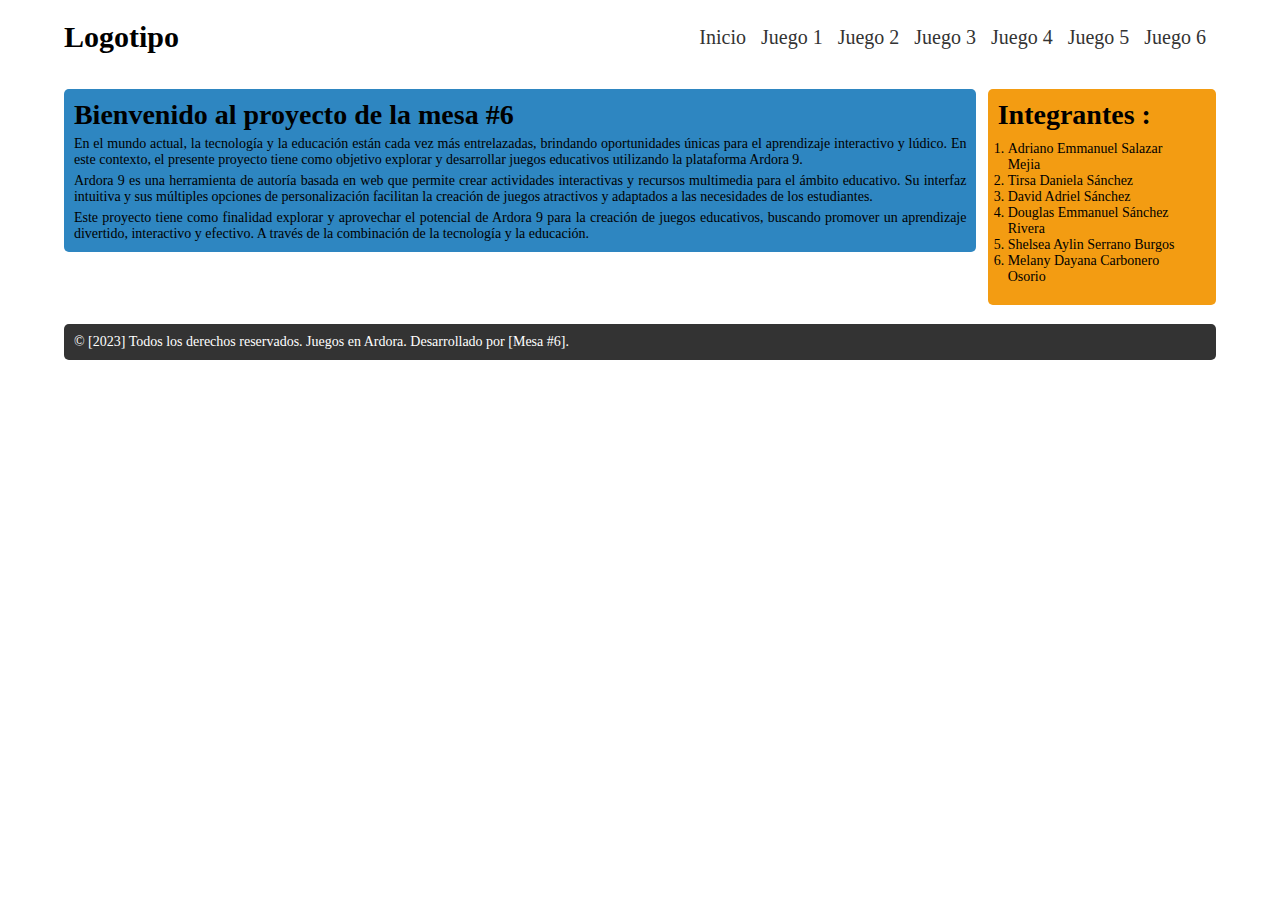
<file: Index.html>
<!DOCTYPE html>
<html>
<head>
	<meta charset="utf-8">
	<meta name="viewport" content="width=device-width, initial-scale=1">
	<link rel="stylesheet" type="text/css" href="estilos.css">
	<title>Sitio Flexbox</title>
</head>
<body>
	<header>
		<div class="contenedor">
			<h2 class="logotipo">Logotipo</h2>
				<nav>
					<a href="Index.html">Inicio</a>
					<a href="juegos/Adriano/JIG1.htm">Juego 1</a>
					<a href="juegos/Tirsa/tirsa.htm">Juego 2</a>
					<a href="juegos/David/david.htm">Juego 3</a>
					<a href="juegos/Douglas/JIG.htm">Juego 4</a>
					<a href="juegos/Shelsea/Letter_soup.htm">Juego 5</a>
					<a href="juegos/Melany/Ahorcado2.htm">Juego 6</a>
				</nav>
		</div>
	</header>	

	<div class="contenedor">
		<div class="contenedor-principal">
				<div class="contenedor contenido">
					<main>
						<h1>Bienvenido al proyecto de la mesa #6</h1>
						<p>
							En el mundo actual, la tecnología y la educación están cada vez más entrelazadas, brindando oportunidades únicas para el aprendizaje interactivo y lúdico. En este contexto, el presente proyecto tiene como objetivo explorar y desarrollar juegos educativos utilizando la plataforma Ardora 9.
						</p>
						<p>
							Ardora 9 es una herramienta de autoría basada en web que permite crear actividades interactivas y recursos multimedia para el ámbito educativo. Su interfaz intuitiva y sus múltiples opciones de personalización facilitan la creación de juegos atractivos y adaptados a las necesidades de los estudiantes.
						</p>
						<p>
							Este proyecto tiene como finalidad explorar y aprovechar el potencial de Ardora 9 para la creación de juegos educativos, buscando promover un aprendizaje divertido, interactivo y efectivo. A través de la combinación de la tecnología y la educación.
						</p>
					</main>
				</div>
				<div class="barra-lateral">
					<aside>
						<h1>Integrantes :</h1>
						<ol>
							<li>Adriano Emmanuel Salazar Mejia</li>
							<li>Tirsa Daniela Sánchez </li>
							<li>David Adriel Sánchez</li>
							<li>Douglas Emmanuel Sánchez Rivera</li>
							<li>Shelsea Aylin Serrano Burgos</li>
							<li>Melany Dayana Carbonero Osorio</li>
						</ol>
					</aside>
				</div>
		</div>	
	</div>

	<div class="contenedor">
		<div class="pie-pagina">
			<footer>
				<p>© [2023] Todos los derechos reservados. Juegos en Ardora. Desarrollado por [Mesa #6].</p>
			</footer>
		</div>
	</div>

</body>
</html>
</file>
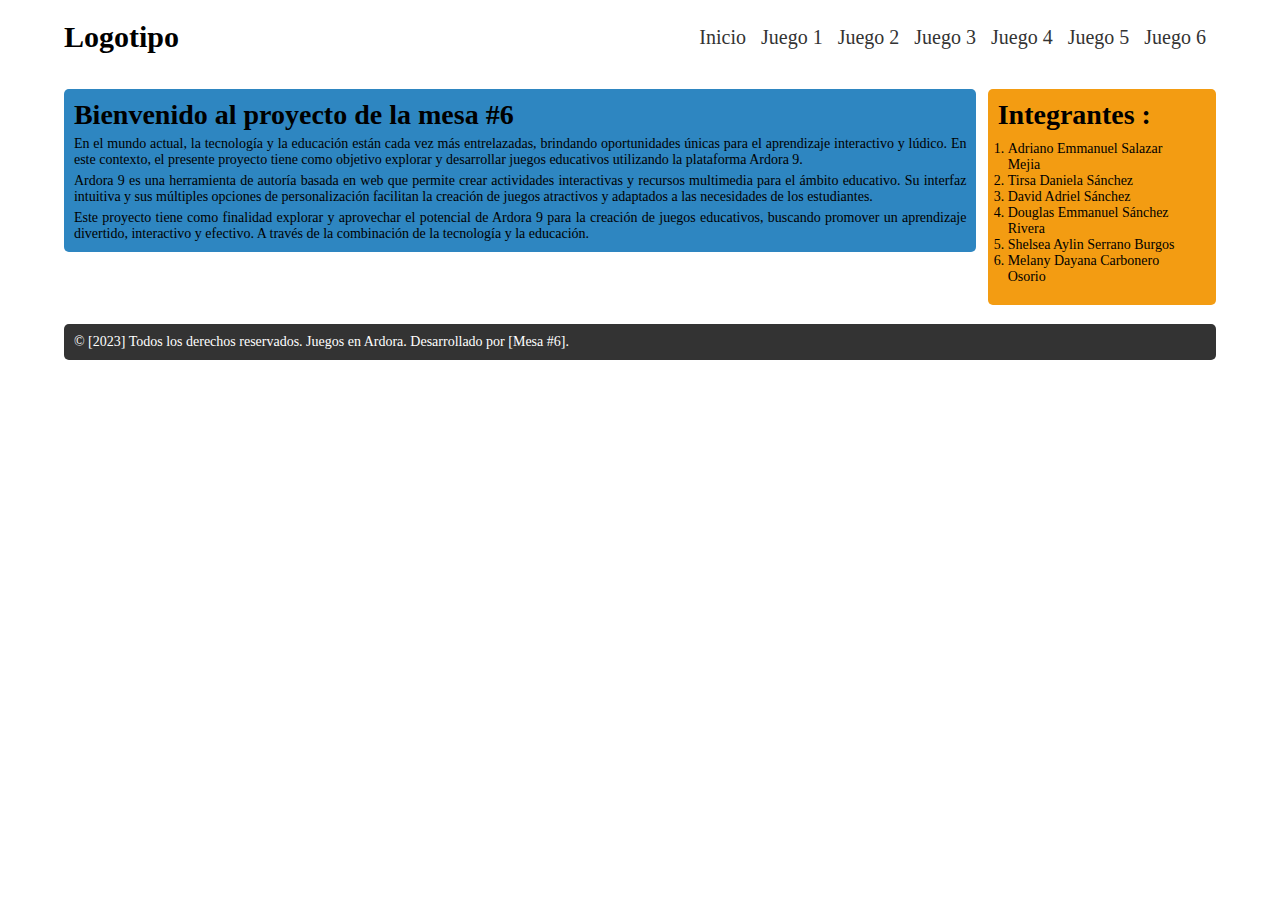
<file: index.html>
<!DOCTYPE html>
<html>
<head>
	<meta charset="utf-8">
	<meta name="viewport" content="width=device-width, initial-scale=1">
	<link rel="stylesheet" type="text/css" href="estilos.css">
	<title>Sitio Flexbox</title>
</head>
<body>
	<header>
		<div class="contenedor">
			<h2 class="logotipo">Logotipo</h2>
				<nav>
					<a href="index.html">Inicio</a>
					<a href="juegos/Adriano/JIG1.htm">Juego 1</a>
					<a href="juegos/Tirsa/tirsa.htm">Juego 2</a>
					<a href="juegos/David/david.htm">Juego 3</a>
					<a href="juegos/Douglas/JIG.htm">Juego 4</a>
					<a href="juegos/Shelsea/Letter_soup.htm">Juego 5</a>
					<a href="juegos/Melany/Ahorcado2.htm">Juego 6</a>
				</nav>
		</div>
	</header>	

	<div class="contenedor">
		<div class="contenedor-principal">
				<div class="contenedor contenido">
					<main>
						<h1>Bienvenido al proyecto de la mesa #6</h1>
						<p>
							En el mundo actual, la tecnología y la educación están cada vez más entrelazadas, brindando oportunidades únicas para el aprendizaje interactivo y lúdico. En este contexto, el presente proyecto tiene como objetivo explorar y desarrollar juegos educativos utilizando la plataforma Ardora 9.
						</p>
						<p>
							Ardora 9 es una herramienta de autoría basada en web que permite crear actividades interactivas y recursos multimedia para el ámbito educativo. Su interfaz intuitiva y sus múltiples opciones de personalización facilitan la creación de juegos atractivos y adaptados a las necesidades de los estudiantes.
						</p>
						<p>
							Este proyecto tiene como finalidad explorar y aprovechar el potencial de Ardora 9 para la creación de juegos educativos, buscando promover un aprendizaje divertido, interactivo y efectivo. A través de la combinación de la tecnología y la educación.
						</p>
					</main>
				</div>
				<div class="barra-lateral">
					<aside>
						<h1>Integrantes :</h1>
						<ol>
							<li>Adriano Emmanuel Salazar Mejia</li>
							<li>Tirsa Daniela Sánchez </li>
							<li>David Adriel Sánchez</li>
							<li>Douglas Emmanuel Sánchez Rivera</li>
							<li>Shelsea Aylin Serrano Burgos</li>
							<li>Melany Dayana Carbonero Osorio</li>
						</ol>
					</aside>
				</div>
		</div>	
	</div>

	<div class="contenedor">
		<div class="pie-pagina">
			<footer>
				<p>© [2023] Todos los derechos reservados. Juegos en Ardora. Desarrollado por [Mesa #6].</p>
			</footer>
		</div>
	</div>

</body>
</html>
</file>
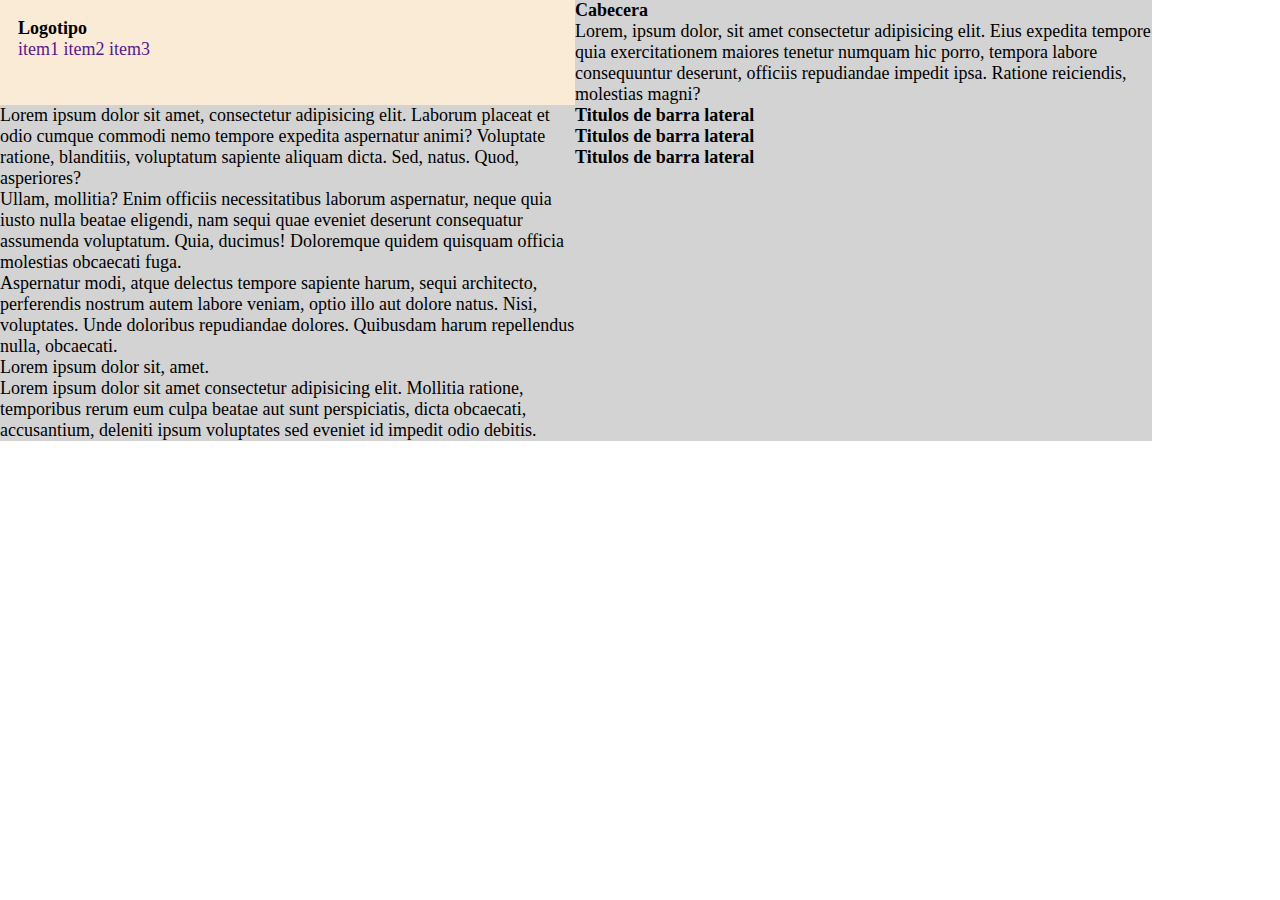
<file: sitio-grid/index.html>
<!DOCTYPE html>
<html lang="en">
<head>
	<meta charset="UTF-8">
	<meta name="viewport" content="width=device-width, initial-scale=1.0">
	<link rel="stylesheet" href="main.css">
	<title>Sitio Web</title>
</head>
<body>
	<div class="contenedor">
		<div class="nav">
			<h2 class="logotipo">Logotipo</h2>
			<nav>
				<a href="">item1</a>
				<a href="">item2</a>
				<a href="">item3</a>
			</nav>
		</div>
		<div class="cabecera">
			<h1>Cabecera</h1>
			<p>Lorem, ipsum dolor, sit amet consectetur adipisicing elit. Eius expedita tempore quia exercitationem maiores tenetur numquam hic porro, tempora labore consequuntur deserunt, officiis repudiandae impedit ipsa. Ratione reiciendis, molestias magni?</p>
		</div>
		<div class="articulo">
			<p>Lorem ipsum dolor sit amet, consectetur adipisicing elit. Laborum placeat et odio cumque commodi nemo tempore expedita aspernatur animi? Voluptate ratione, blanditiis, voluptatum sapiente aliquam dicta. Sed, natus. Quod, asperiores?</p>
			<p>Ullam, mollitia? Enim officiis necessitatibus laborum aspernatur, neque quia iusto nulla beatae eligendi, nam sequi quae eveniet deserunt consequatur assumenda voluptatum. Quia, ducimus! Doloremque quidem quisquam officia molestias obcaecati fuga.</p>
			<p>Aspernatur modi, atque delectus tempore sapiente harum, sequi architecto, perferendis nostrum autem labore veniam, optio illo aut dolore natus. Nisi, voluptates. Unde doloribus repudiandae dolores. Quibusdam harum repellendus nulla, obcaecati.</p>
		</div>

		<div class="barra-lateral">
			<h1 class="titulo1">Titulos de barra lateral</h1>
			<h1 class="titulo2">Titulos de barra lateral</h1>
			<h1 class="titulo3">Titulos de barra lateral</h1>
		</div>
		<div class="pie">
			<p>Lorem ipsum dolor sit, amet.</p>
			<p>Lorem ipsum dolor sit amet consectetur adipisicing elit. Mollitia ratione, temporibus rerum eum culpa beatae aut sunt perspiciatis, dicta obcaecati, accusantium, deleniti ipsum voluptates sed eveniet id impedit odio debitis.</p>
		</div>
	</div>
</body>
</html>
</file>
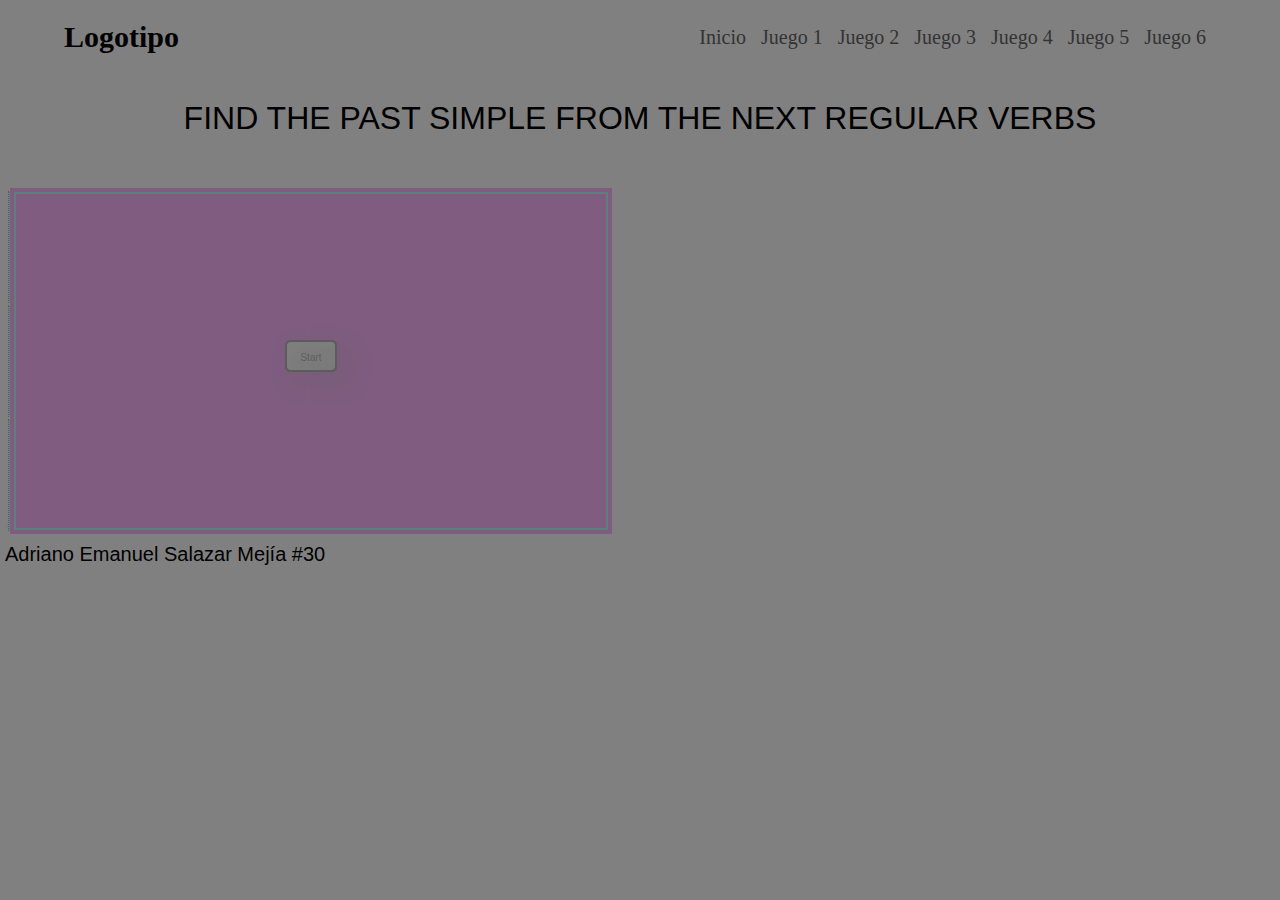
<file: juegos/Adriano/JIG1.htm>
<!DOCTYPE html>
<html lang="es">
<head><meta charset="utf-8" /><title>English Game</title>
<link type="text/css" href="JIG1_resources/css/ardoraMemo.css" rel="stylesheet" />
<link rel="stylesheet" type="text/css" href="../css/juegos.css">
<script language="javascript" type="text/javascript" src="JIG1_resources/js/jquery.js"></script>
<script language="javascript" type="text/javascript" src="JIG1_resources/js/jquery-ui.min.js"></script>
<script language="javascript" type="text/javascript" src="JIG1_resources/js/jquery.ui.touch-punch.min.js"></script>
<script language="javascript" type="text/javascript" src="JIG1_resources/js/ardoraMemoCFG.js"></script>
<script language="javascript" type="text/javascript" src="JIG1_resources/js/ardoraScorm.js"></script>
<script language="javascript" type="text/javascript" src="JIG1_resources/js/ardoraMemo.js"></script>
<script language="javascript" type="text/javascript" src="JIG1_resources/js/ardoraTab.js"></script>
</head>
<body onLoad="loadPage()" onbeforeunload="unloadPage()" onUnload="unloadPage()">
   <!--menu-->
  <header>
    <div class="contenedor">
      <h2 class="logotipo">Logotipo</h2>
        <nav>
          <a href="../../index.html">Inicio</a>
          <a href="../../juegos/Adriano/JIG1.htm">Juego 1</a>
          <a href="../../juegos/Tirsa/tirsa.htm">Juego 2</a>
          <a href="../../juegos/David/david.htm">Juego 3</a>
          <a href="../../juegos/Douglas/JIG.htm">Juego 4</a>
          <a href="../../juegos/Shelsea/Letter_soup.htm">Juego 5</a>
          <a href="../../juegos/Melany/Ahorcado2.htm">Juego 6</a>
        </nav>
    </div>
  </header> 
<!--fin del menu-->
<div id="ardoraMain">
<audio id="audioFelicitacion">
<source src="JIG1_resources/media/tada-fanfare-a-6313.mp3" type="audio/mp3">
</audio>
<audio id="audioTempo">
<source src="JIG1_resources/media/wah-wah-sad-trombone-6347.mp3" type="audio/mp3">
</audio>
<div id="ardoraEnu"><SPAN style="font-size:32px;color:#000000">FIND THE PAST SIMPLE FROM THE NEXT REGULAR VERBS</SPAN></div>
<br><br>
  <div id="ardoraAct">
      <div id="ima11" class="imaCell">
        <div id="ima11_img" class="imaCell_img"></div>
      </div>
      <div id="ima12" class="imaCell">
        <div id="ima12_img" class="imaCell_img"></div>
      </div>
      <div id="ima13" class="imaCell">
        <div id="ima13_img" class="imaCell_img"></div>
      </div>
      <div id="ima14" class="imaCell">
        <div id="ima14_img" class="imaCell_img"></div>
      </div>
      <div id="ima21" class="imaCell">
        <div id="ima21_img" class="imaCell_img"></div>
      </div>
      <div id="ima22" class="imaCell">
        <div id="ima22_img" class="imaCell_img"></div>
      </div>
      <div id="ima23" class="imaCell">
        <div id="ima23_img" class="imaCell_img"></div>
      </div>
      <div id="ima24" class="imaCell">
        <div id="ima24_img" class="imaCell_img"></div>
      </div>
      <div id="ima31" class="imaCell">
        <div id="ima31_img" class="imaCell_img"></div>
      </div>
      <div id="ima32" class="imaCell">
        <div id="ima32_img" class="imaCell_img"></div>
      </div>
      <div id="ima33" class="imaCell">
        <div id="ima33_img" class="imaCell_img"></div>
      </div>
      <div id="ima34" class="imaCell">
        <div id="ima34_img" class="imaCell_img"></div>
      </div>
<canvas id="ardoraActCanvas" width="2px" height="2px"></canvas>
  </div>
<div id="ardoraTab">
  <canvas id="ardoraTabCanvas" width="70" height="88"></canvas>
</div></div>
<div id="ardoraAlumSCORM"><p></p></div>
<br><br><br><br><br><br><br><br><br><br><br><br><br><br><br><br><br><br><br>
<div id="ardoraAutor"><p>Adriano Emanuel Salazar Mejía #30</p></div>
</body></html>
</file>
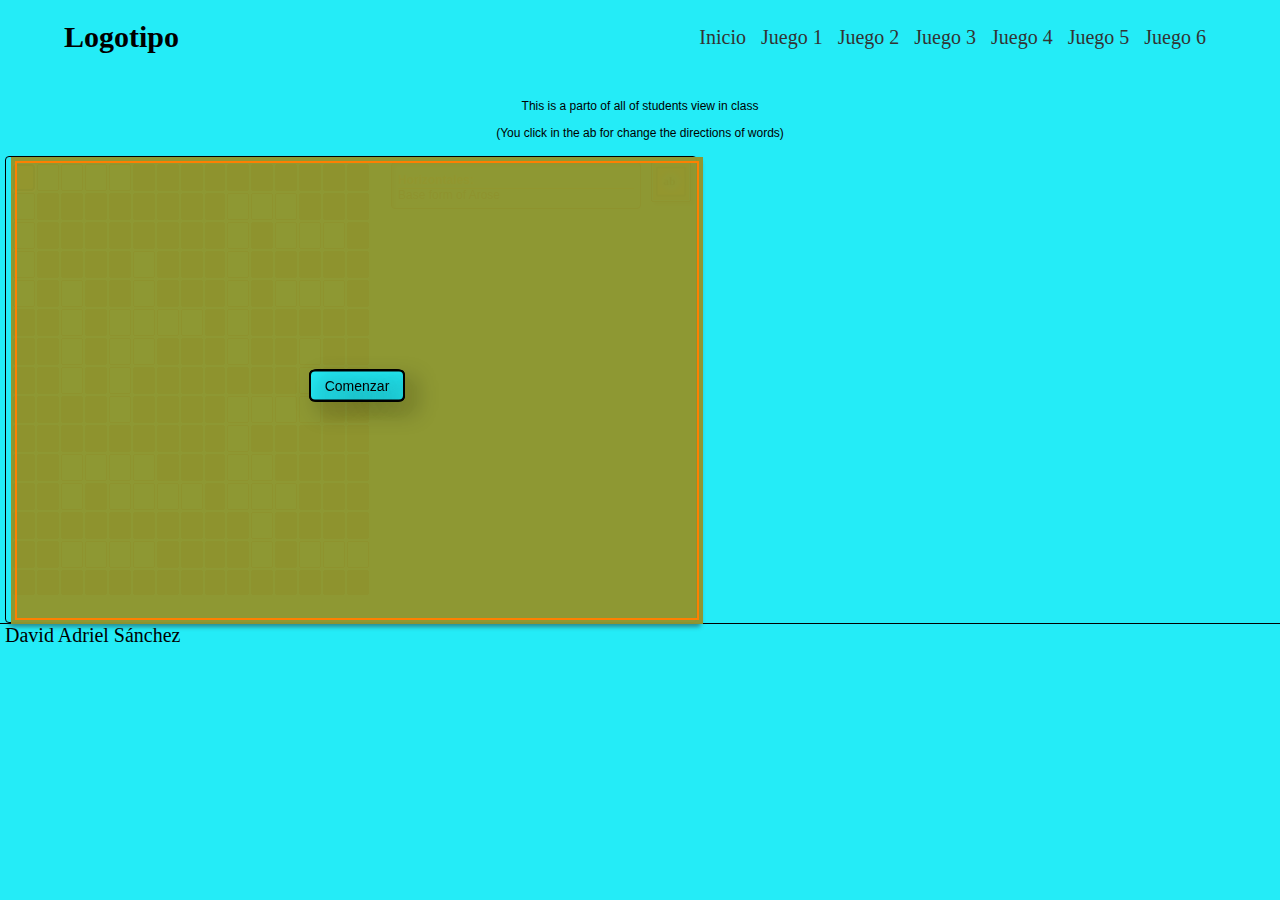
<file: juegos/David/david.htm>
<!DOCTYPE html>
<!--Created by Ardora - www.webardora.net-->
<!--ArdoraCW-->
<!--bajo licencia Attribution-NonCommercial-NoDerivatives 4.0 International (CC BY-NC-ND 4.0)
para otros usos contacte con el autor-->
<html lang="es">
<head><meta charset="utf-8" /><title>English crooswords 1G#33</title>
<link type="text/css" href="english_resources/css/ardoraCW.css" rel="stylesheet" />
<link rel="stylesheet" type="text/css" href="../css/juegos.css">
<script language="javascript" type="text/javascript" src="english_resources/js/jquery.js"></script>
<script language="javascript" type="text/javascript" src="english_resources/js/jquery-ui.min.js"></script>
<script language="javascript" type="text/javascript" src="english_resources/js/jquery.ui.touch-punch.min.js"></script>
<script language="javascript" type="text/javascript" src="english_resources/js/ardoraCWCFG.js"></script>
<script language="javascript" type="text/javascript" src="english_resources/js/ardoraScorm.js"></script>
<script language="javascript" type="text/javascript" src="english_resources/js/ardoraCW.js"></script>
<script language="javascript" type="text/javascript" src="english_resources/js/ardoraTab.js"></script>
</head>
<body onLoad="loadPage()" onbeforeunload="unloadPage()" onUnload="unloadPage()">
    <!--menu-->
  <header>
    <div class="contenedor">
      <h2 class="logotipo">Logotipo</h2>
        <nav>
          <a href="../../index.html">Inicio</a>
          <a href="../../juegos/Adriano/JIG1.htm">Juego 1</a>
          <a href="../../juegos/Tirsa/tirsa.htm">Juego 2</a>
          <a href="../../juegos/David/david.htm">Juego 3</a>
          <a href="../../juegos/Douglas/JIG.htm">Juego 4</a>
          <a href="../../juegos/Shelsea/Letter_soup.htm">Juego 5</a>
          <a href="../../juegos/Melany/Ahorcado2.htm">Juego 6</a>
        </nav>
    </div>
  </header> 
<!--fin del menu-->
<div id="ardoraMain">
<audio id="audioFelicitacion">
<source src="english_resources/media/super-mario-castle-bros.mp3" type="audio/mp3">
</audio>
<audio id="audioTempo">
<source src="english_resources/media/mario-bros_game_over.mp3" type="audio/mp3">
</audio>
<audio id="audioIntentos">
<source src="english_resources/media/mario-bros_game_over.mp3" type="audio/mp3">
</audio>
<audio id="audioErro">
<source src="english_resources/media/mario-bros_game_over.mp3" type="audio/mp3">
</audio>
<div id="ardoraEnu"><SPAN style="font-size:12px;color:#000000">This is a parto of all of students view in class</SPAN><br><br><SPAN style="font-size:12px;color:#000000">(You click in the ab for change the directions of words)</SPAN></div>
  <div id="ardoraAct">
  <table id="tableGame">
<tr>
<td class="activeCell"><input id="C0_0" name="C0_0" type="text" class="cell" maxlength="1"/></td>
<td class="activeCell"><input id="C1_0" name="C1_0" type="text" class="cell" maxlength="1"/></td>
<td class="activeCell"><input id="C2_0" name="C2_0" type="text" class="cell" maxlength="1"/></td>
<td class="activeCell"><input id="C3_0" name="C3_0" type="text" class="cell" maxlength="1"/></td>
<td class="activeCell"><input id="C4_0" name="C4_0" type="text" class="cell" maxlength="1"/></td>
<td class="blackCell"></td>
<td class="blackCell"></td>
<td class="blackCell"></td>
<td class="blackCell"></td>
<td class="blackCell"></td>
<td class="blackCell"></td>
<td class="blackCell"></td>
<td class="blackCell"></td>
<td class="blackCell"></td>
<td class="blackCell"></td>
</tr>
<tr>
<td class="activeCell"><input id="C0_1" name="C0_1" type="text" class="cell" maxlength="1"/></td>
<td class="blackCell"></td>
<td class="blackCell"></td>
<td class="blackCell"></td>
<td class="blackCell"></td>
<td class="blackCell"></td>
<td class="blackCell"></td>
<td class="blackCell"></td>
<td class="blackCell"></td>
<td class="activeCell"><input id="C9_1" name="C9_1" type="text" class="cell" maxlength="1"/></td>
<td class="activeCell"><input id="C10_1" name="C10_1" type="text" class="cell" maxlength="1"/></td>
<td class="activeCell"><input id="C11_1" name="C11_1" type="text" class="cell" maxlength="1"/></td>
<td class="blackCell"></td>
<td class="blackCell"></td>
<td class="blackCell"></td>
</tr>
<tr>
<td class="activeCell"><input id="C0_2" name="C0_2" type="text" class="cell" maxlength="1"/></td>
<td class="blackCell"></td>
<td class="blackCell"></td>
<td class="blackCell"></td>
<td class="blackCell"></td>
<td class="blackCell"></td>
<td class="blackCell"></td>
<td class="blackCell"></td>
<td class="blackCell"></td>
<td class="activeCell"><input id="C9_2" name="C9_2" type="text" class="cell" maxlength="1"/></td>
<td class="blackCell"></td>
<td class="activeCell"><input id="C11_2" name="C11_2" type="text" class="cell" maxlength="1"/></td>
<td class="activeCell"><input id="C12_2" name="C12_2" type="text" class="cell" maxlength="1"/></td>
<td class="activeCell"><input id="C13_2" name="C13_2" type="text" class="cell" maxlength="1"/></td>
<td class="blackCell"></td>
</tr>
<tr>
<td class="activeCell"><input id="C0_3" name="C0_3" type="text" class="cell" maxlength="1"/></td>
<td class="blackCell"></td>
<td class="blackCell"></td>
<td class="blackCell"></td>
<td class="blackCell"></td>
<td class="activeCell"><input id="C5_3" name="C5_3" type="text" class="cell" maxlength="1"/></td>
<td class="blackCell"></td>
<td class="blackCell"></td>
<td class="blackCell"></td>
<td class="activeCell"><input id="C9_3" name="C9_3" type="text" class="cell" maxlength="1"/></td>
<td class="blackCell"></td>
<td class="blackCell"></td>
<td class="blackCell"></td>
<td class="blackCell"></td>
<td class="blackCell"></td>
</tr>
<tr>
<td class="activeCell"><input id="C0_4" name="C0_4" type="text" class="cell" maxlength="1"/></td>
<td class="blackCell"></td>
<td class="activeCell"><input id="C2_4" name="C2_4" type="text" class="cell" maxlength="1"/></td>
<td class="blackCell"></td>
<td class="blackCell"></td>
<td class="activeCell"><input id="C5_4" name="C5_4" type="text" class="cell" maxlength="1"/></td>
<td class="blackCell"></td>
<td class="blackCell"></td>
<td class="blackCell"></td>
<td class="activeCell"><input id="C9_4" name="C9_4" type="text" class="cell" maxlength="1"/></td>
<td class="blackCell"></td>
<td class="activeCell"><input id="C11_4" name="C11_4" type="text" class="cell" maxlength="1"/></td>
<td class="activeCell"><input id="C12_4" name="C12_4" type="text" class="cell" maxlength="1"/></td>
<td class="activeCell"><input id="C13_4" name="C13_4" type="text" class="cell" maxlength="1"/></td>
<td class="blackCell"></td>
</tr>
<tr>
<td class="blackCell"></td>
<td class="blackCell"></td>
<td class="activeCell"><input id="C2_5" name="C2_5" type="text" class="cell" maxlength="1"/></td>
<td class="blackCell"></td>
<td class="activeCell"><input id="C4_5" name="C4_5" type="text" class="cell" maxlength="1"/></td>
<td class="activeCell"><input id="C5_5" name="C5_5" type="text" class="cell" maxlength="1"/></td>
<td class="activeCell"><input id="C6_5" name="C6_5" type="text" class="cell" maxlength="1"/></td>
<td class="activeCell"><input id="C7_5" name="C7_5" type="text" class="cell" maxlength="1"/></td>
<td class="blackCell"></td>
<td class="activeCell"><input id="C9_5" name="C9_5" type="text" class="cell" maxlength="1"/></td>
<td class="blackCell"></td>
<td class="blackCell"></td>
<td class="blackCell"></td>
<td class="blackCell"></td>
<td class="blackCell"></td>
</tr>
<tr>
<td class="blackCell"></td>
<td class="blackCell"></td>
<td class="activeCell"><input id="C2_6" name="C2_6" type="text" class="cell" maxlength="1"/></td>
<td class="blackCell"></td>
<td class="activeCell"><input id="C4_6" name="C4_6" type="text" class="cell" maxlength="1"/></td>
<td class="activeCell"><input id="C5_6" name="C5_6" type="text" class="cell" maxlength="1"/></td>
<td class="blackCell"></td>
<td class="blackCell"></td>
<td class="blackCell"></td>
<td class="activeCell"><input id="C9_6" name="C9_6" type="text" class="cell" maxlength="1"/></td>
<td class="blackCell"></td>
<td class="blackCell"></td>
<td class="activeCell"><input id="C12_6" name="C12_6" type="text" class="cell" maxlength="1"/></td>
<td class="blackCell"></td>
<td class="blackCell"></td>
</tr>
<tr>
<td class="blackCell"></td>
<td class="blackCell"></td>
<td class="activeCell"><input id="C2_7" name="C2_7" type="text" class="cell" maxlength="1"/></td>
<td class="blackCell"></td>
<td class="activeCell"><input id="C4_7" name="C4_7" type="text" class="cell" maxlength="1"/></td>
<td class="blackCell"></td>
<td class="blackCell"></td>
<td class="blackCell"></td>
<td class="blackCell"></td>
<td class="blackCell"></td>
<td class="blackCell"></td>
<td class="blackCell"></td>
<td class="activeCell"><input id="C12_7" name="C12_7" type="text" class="cell" maxlength="1"/></td>
<td class="blackCell"></td>
<td class="blackCell"></td>
</tr>
<tr>
<td class="blackCell"></td>
<td class="blackCell"></td>
<td class="blackCell"></td>
<td class="blackCell"></td>
<td class="activeCell"><input id="C4_8" name="C4_8" type="text" class="cell" maxlength="1"/></td>
<td class="blackCell"></td>
<td class="blackCell"></td>
<td class="blackCell"></td>
<td class="blackCell"></td>
<td class="activeCell"><input id="C9_8" name="C9_8" type="text" class="cell" maxlength="1"/></td>
<td class="activeCell"><input id="C10_8" name="C10_8" type="text" class="cell" maxlength="1"/></td>
<td class="activeCell"><input id="C11_8" name="C11_8" type="text" class="cell" maxlength="1"/></td>
<td class="activeCell"><input id="C12_8" name="C12_8" type="text" class="cell" maxlength="1"/></td>
<td class="blackCell"></td>
<td class="blackCell"></td>
</tr>
<tr>
<td class="blackCell"></td>
<td class="blackCell"></td>
<td class="blackCell"></td>
<td class="blackCell"></td>
<td class="blackCell"></td>
<td class="blackCell"></td>
<td class="blackCell"></td>
<td class="blackCell"></td>
<td class="blackCell"></td>
<td class="activeCell"><input id="C9_9" name="C9_9" type="text" class="cell" maxlength="1"/></td>
<td class="blackCell"></td>
<td class="blackCell"></td>
<td class="blackCell"></td>
<td class="blackCell"></td>
<td class="blackCell"></td>
</tr>
<tr>
<td class="blackCell"></td>
<td class="blackCell"></td>
<td class="activeCell"><input id="C2_10" name="C2_10" type="text" class="cell" maxlength="1"/></td>
<td class="activeCell"><input id="C3_10" name="C3_10" type="text" class="cell" maxlength="1"/></td>
<td class="activeCell"><input id="C4_10" name="C4_10" type="text" class="cell" maxlength="1"/></td>
<td class="activeCell"><input id="C5_10" name="C5_10" type="text" class="cell" maxlength="1"/></td>
<td class="blackCell"></td>
<td class="blackCell"></td>
<td class="blackCell"></td>
<td class="activeCell"><input id="C9_10" name="C9_10" type="text" class="cell" maxlength="1"/></td>
<td class="activeCell"><input id="C10_10" name="C10_10" type="text" class="cell" maxlength="1"/></td>
<td class="blackCell"></td>
<td class="blackCell"></td>
<td class="blackCell"></td>
<td class="blackCell"></td>
</tr>
<tr>
<td class="blackCell"></td>
<td class="blackCell"></td>
<td class="activeCell"><input id="C2_11" name="C2_11" type="text" class="cell" maxlength="1"/></td>
<td class="blackCell"></td>
<td class="activeCell"><input id="C4_11" name="C4_11" type="text" class="cell" maxlength="1"/></td>
<td class="activeCell"><input id="C5_11" name="C5_11" type="text" class="cell" maxlength="1"/></td>
<td class="activeCell"><input id="C6_11" name="C6_11" type="text" class="cell" maxlength="1"/></td>
<td class="activeCell"><input id="C7_11" name="C7_11" type="text" class="cell" maxlength="1"/></td>
<td class="blackCell"></td>
<td class="activeCell"><input id="C9_11" name="C9_11" type="text" class="cell" maxlength="1"/></td>
<td class="activeCell"><input id="C10_11" name="C10_11" type="text" class="cell" maxlength="1"/></td>
<td class="activeCell"><input id="C11_11" name="C11_11" type="text" class="cell" maxlength="1"/></td>
<td class="blackCell"></td>
<td class="blackCell"></td>
<td class="blackCell"></td>
</tr>
<tr>
<td class="blackCell"></td>
<td class="blackCell"></td>
<td class="blackCell"></td>
<td class="blackCell"></td>
<td class="blackCell"></td>
<td class="blackCell"></td>
<td class="blackCell"></td>
<td class="blackCell"></td>
<td class="blackCell"></td>
<td class="blackCell"></td>
<td class="activeCell"><input id="C10_12" name="C10_12" type="text" class="cell" maxlength="1"/></td>
<td class="blackCell"></td>
<td class="blackCell"></td>
<td class="blackCell"></td>
<td class="blackCell"></td>
</tr>
<tr>
<td class="blackCell"></td>
<td class="blackCell"></td>
<td class="activeCell"><input id="C2_13" name="C2_13" type="text" class="cell" maxlength="1"/></td>
<td class="activeCell"><input id="C3_13" name="C3_13" type="text" class="cell" maxlength="1"/></td>
<td class="activeCell"><input id="C4_13" name="C4_13" type="text" class="cell" maxlength="1"/></td>
<td class="activeCell"><input id="C5_13" name="C5_13" type="text" class="cell" maxlength="1"/></td>
<td class="blackCell"></td>
<td class="blackCell"></td>
<td class="blackCell"></td>
<td class="blackCell"></td>
<td class="activeCell"><input id="C10_13" name="C10_13" type="text" class="cell" maxlength="1"/></td>
<td class="blackCell"></td>
<td class="activeCell"><input id="C12_13" name="C12_13" type="text" class="cell" maxlength="1"/></td>
<td class="activeCell"><input id="C13_13" name="C13_13" type="text" class="cell" maxlength="1"/></td>
<td class="activeCell"><input id="C14_13" name="C14_13" type="text" class="cell" maxlength="1"/></td>
</tr>
<tr>
<td class="blackCell"></td>
<td class="blackCell"></td>
<td class="blackCell"></td>
<td class="blackCell"></td>
<td class="blackCell"></td>
<td class="blackCell"></td>
<td class="blackCell"></td>
<td class="blackCell"></td>
<td class="blackCell"></td>
<td class="blackCell"></td>
<td class="blackCell"></td>
<td class="blackCell"></td>
<td class="blackCell"></td>
<td class="blackCell"></td>
<td class="blackCell"></td>
</tr>
</table>
<canvas id="ardoraActCanvas" width="2px" height="2px"></canvas>
<div id="buttonDir"><canvas id="ardoraButtonDirCanvas" width="40px" height="40px"></canvas></div>
<div id="defIma"></div>
  </div>
<div id="ardoraTab">
  <canvas id="ardoraTabCanvas" width="70" height="186"></canvas>
  <div id="buttonOk"><canvas id="buttonOkCanvas" width="70" height="70"></canvas></div>
</div></div>
<div id="ardoraAlumSCORM"><p></p></div>
<div id="ardoraAutor"><p>David Adriel Sánchez</p></div>
</body></html>
</file>
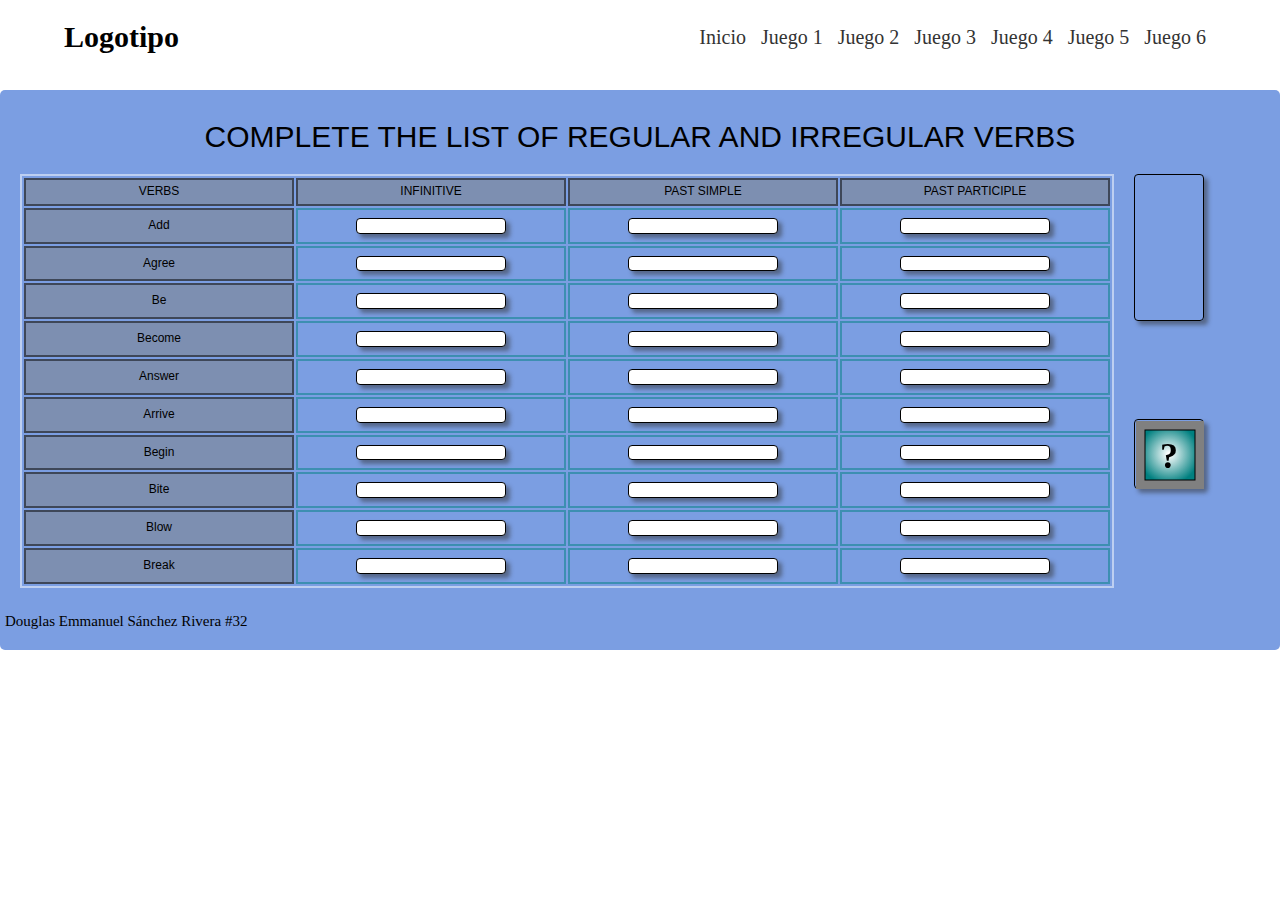
<file: juegos/Douglas/JIG.htm>
<!DOCTYPE html>
<html lang="es">
<head><meta charset="utf-8" /><title>COMPLETE THE LIST OF REGULAR AND IRREGULAR VERBS</title>
<link type="text/css" href="JIG_resources/css/ardoratabla.css" rel="stylesheet" />
<link rel="stylesheet" type="text/css" href="../css/juegos.css">
<script language="javascript" type="text/javascript" src="JIG_resources/js/jquery.js"></script>
<script language="javascript" type="text/javascript" src="JIG_resources/js/jquery-ui.min.js"></script>
<script language="javascript" type="text/javascript" src="JIG_resources/js/jquery.ui.touch-punch.min.js"></script>
<script language="javascript" type="text/javascript" src="JIG_resources/js/ardoratablaCFG.js"></script>
<script language="javascript" type="text/javascript" src="JIG_resources/js/ardoraScorm.js"></script>
<script language="javascript" type="text/javascript" src="JIG_resources/js/ardoratabla.js"></script>
<script language="javascript" type="text/javascript" src="JIG_resources/js/ardoraTab.js"></script>
</head>
<body onLoad="loadPage()" onbeforeunload="unloadPage()" onUnload="unloadPage()">
  <!--menu-->
  <header>
    <div class="contenedor">
      <h2 class="logotipo">Logotipo</h2>
        <nav>
          <a href="../../index.html">Inicio</a>
          <a href="../../juegos/Adriano/JIG1.htm">Juego 1</a>
          <a href="../../juegos/Tirsa/tirsa.htm">Juego 2</a>
          <a href="../../juegos/David/david.htm">Juego 3</a>
          <a href="../../juegos/Douglas/JIG.htm">Juego 4</a>
          <a href="../../juegos/Shelsea/Letter_soup.htm">Juego 5</a>
          <a href="../../juegos/Melany/Ahorcado2.htm">Juego 6</a>
        </nav>
    </div>
  </header> 
<!--fin del menu-->
<main>
<div id="ardoraMain">
<audio id="audioFelicitacion">
<source src="JIG_resources/media/tada-fanfare-a-6313.mp3" type="audio/mp3">
</audio>
<audio id="audioTempo">
<source src="JIG_resources/media/wah-wah-sad-trombone-6347.mp3" type="audio/mp3">
</audio>
<audio id="audioIntentos">
<source src="JIG_resources/media/flute-140576.mp3" type="audio/mp3">
</audio>
<audio id="audioErro">
<source src="JIG_resources/media/negative_beeps-6008.mp3" type="audio/mp3">
</audio>
<div id="ardoraEnu"><SPAN style="font-size:30px;color:#000000">COMPLETE THE LIST OF REGULAR AND IRREGULAR VERBS</SPAN></div>
  <div id="ardoraAct">
  <table>
<tr>
<td class="tdHeaderSqu" id="cell00">VERBS</td>
<td class="tdHeaderCol" id="cell10">INFINITIVE</td>
<td class="tdHeaderCol" id="cell20">PAST SIMPLE</td>
<td class="tdHeaderCol" id="cell30">PAST PARTICIPLE</td>
</tr>
<tr>
<td class="tdHeaderRow" id="cell01">Add</td>
<td class="tdCell" id="cell11"><input type="text" id="input11" class="ardoraInput" /></td>
<td class="tdCell" id="cell21"><input type="text" id="input21" class="ardoraInput" /></td>
<td class="tdCell" id="cell31"><input type="text" id="input31" class="ardoraInput" /></td>
</tr>
<tr>
<td class="tdHeaderRow" id="cell02">Agree</td>
<td class="tdCell" id="cell12"><input type="text" id="input12" class="ardoraInput" /></td>
<td class="tdCell" id="cell22"><input type="text" id="input22" class="ardoraInput" /></td>
<td class="tdCell" id="cell32"><input type="text" id="input32" class="ardoraInput" /></td>
</tr>
<tr>
<td class="tdHeaderRow" id="cell03">Be</td>
<td class="tdCell" id="cell13"><input type="text" id="input13" class="ardoraInput" /></td>
<td class="tdCell" id="cell23"><input type="text" id="input23" class="ardoraInput" /></td>
<td class="tdCell" id="cell33"><input type="text" id="input33" class="ardoraInput" /></td>
</tr>
<tr>
<td class="tdHeaderRow" id="cell04">Become</td>
<td class="tdCell" id="cell14"><input type="text" id="input14" class="ardoraInput" /></td>
<td class="tdCell" id="cell24"><input type="text" id="input24" class="ardoraInput" /></td>
<td class="tdCell" id="cell34"><input type="text" id="input34" class="ardoraInput" /></td>
</tr>
<tr>
<td class="tdHeaderRow" id="cell05">Answer</td>
<td class="tdCell" id="cell15"><input type="text" id="input15" class="ardoraInput" /></td>
<td class="tdCell" id="cell25"><input type="text" id="input25" class="ardoraInput" /></td>
<td class="tdCell" id="cell35"><input type="text" id="input35" class="ardoraInput" /></td>
</tr>
<tr>
<td class="tdHeaderRow" id="cell06">Arrive</td>
<td class="tdCell" id="cell16"><input type="text" id="input16" class="ardoraInput" /></td>
<td class="tdCell" id="cell26"><input type="text" id="input26" class="ardoraInput" /></td>
<td class="tdCell" id="cell36"><input type="text" id="input36" class="ardoraInput" /></td>
</tr>
<tr>
<td class="tdHeaderRow" id="cell07">Begin</td>
<td class="tdCell" id="cell17"><input type="text" id="input17" class="ardoraInput" /></td>
<td class="tdCell" id="cell27"><input type="text" id="input27" class="ardoraInput" /></td>
<td class="tdCell" id="cell37"><input type="text" id="input37" class="ardoraInput" /></td>
</tr>
<tr>
<td class="tdHeaderRow" id="cell08">Bite</td>
<td class="tdCell" id="cell18"><input type="text" id="input18" class="ardoraInput" /></td>
<td class="tdCell" id="cell28"><input type="text" id="input28" class="ardoraInput" /></td>
<td class="tdCell" id="cell38"><input type="text" id="input38" class="ardoraInput" /></td>
</tr>
<tr>
<td class="tdHeaderRow" id="cell09">Blow</td>
<td class="tdCell" id="cell19"><input type="text" id="input19" class="ardoraInput" /></td>
<td class="tdCell" id="cell29"><input type="text" id="input29" class="ardoraInput" /></td>
<td class="tdCell" id="cell39"><input type="text" id="input39" class="ardoraInput" /></td>
</tr>
<tr>
<td class="tdHeaderRow" id="cell010">Break</td>
<td class="tdCell" id="cell110"><input type="text" id="input110" class="ardoraInput" /></td>
<td class="tdCell" id="cell210"><input type="text" id="input210" class="ardoraInput" /></td>
<td class="tdCell" id="cell310"><input type="text" id="input310" class="ardoraInput" /></td>
</tr>
</table>
<canvas id="ardoraActCanvas" width="2px" height="2px"></canvas>
  </div>
<div id="ardoraTab">
  <canvas id="ardoraTabCanvas" width="70" height="147"></canvas>
  <div id="buttonOk" tabindex="0"><canvas id="buttonOkCanvas" width="70" height="70"></canvas></div>
</div></div>
<div id="ardoraAlumSCORM"><p></p></div>
<div id="ardoraAutor" style="padding-top: 20px; color: black;"><p>Douglas Emmanuel Sánchez Rivera #32</p></div>
</main>
</body>
</html>
</file>
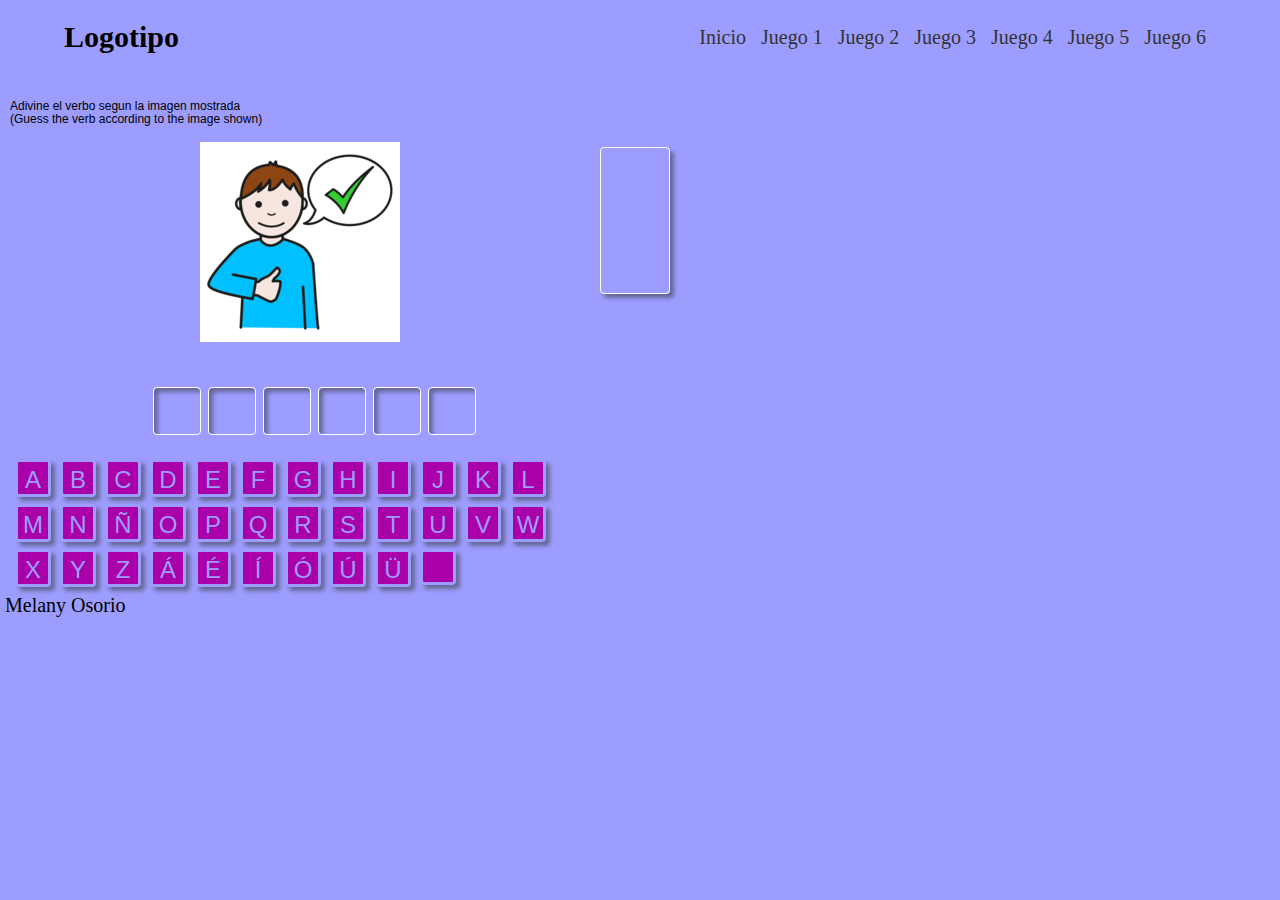
<file: juegos/Melany/Ahorcado2.htm>
<!DOCTYPE html>
<!--Created by Ardora - www.webardora.net-->
<!--ArdoraAforcado-->
<!--bajo licencia Attribution-NonCommercial-NoDerivatives 4.0 International (CC BY-NC-ND 4.0)
para otros usos contacte con el autor-->
<html lang="es">
<head><meta charset="utf-8" /><title>Regular verbs </title>
<link type="text/css" href="Ahorcado2_resources/css/ardoraAfor.css" rel="stylesheet" />
<link rel="stylesheet" type="text/css" href="../css/juegos.css">
<script language="javascript" type="text/javascript" src="Ahorcado2_resources/js/jquery.js"></script>
<script language="javascript" type="text/javascript" src="Ahorcado2_resources/js/jquery-ui.min.js"></script>
<script language="javascript" type="text/javascript" src="Ahorcado2_resources/js/jquery.ui.touch-punch.min.js"></script>
<script language="javascript" type="text/javascript" src="Ahorcado2_resources/js/ardoraAforCFG.js"></script>
<script language="javascript" type="text/javascript" src="Ahorcado2_resources/js/ardoraScorm.js"></script>
<script language="javascript" type="text/javascript" src="Ahorcado2_resources/js/ardoraAfor.js"></script>
<script language="javascript" type="text/javascript" src="Ahorcado2_resources/js/ardoraTab.js"></script>
</head>
<body onLoad="loadPage()" onbeforeunload="unloadPage()" onUnload="unloadPage()">
     <!--menu-->
  <header>
    <div class="contenedor">
      <h2 class="logotipo">Logotipo</h2>
        <nav>
          <a href="../../index.html">Inicio</a>
          <a href="../../juegos/Adriano/JIG1.htm">Juego 1</a>
          <a href="../../juegos/Tirsa/tirsa.htm">Juego 2</a>
          <a href="../../juegos/David/david.htm">Juego 3</a>
          <a href="../../juegos/Douglas/JIG.htm">Juego 4</a>
          <a href="../../juegos/Shelsea/Letter_soup.htm">Juego 5</a>
          <a href="../../juegos/Melany/Ahorcado2.htm">Juego 6</a>
        </nav>
    </div>
  </header> 
<!--fin del menu-->
<div id="ardoraMain">
<audio id="audioFelicitacion">
<source src="Ahorcado2_resources/media/y2mate.com_-_Noni_y_tanizen_canci__n_del_circo_320kbps.mp3" type="audio/mp3">
</audio>
<audio id="audioIntentos">
<source src="Ahorcado2_resources/media/y2mate.com_-_Fail_sound_effect.mp3" type="audio/mp3">
</audio>
<audio id="audioErro">
<source src="Ahorcado2_resources/media/y2mate.com_-_Fail_sound_effect.mp3" type="audio/mp3">
</audio>
<div id="ardoraEnu"><SPAN style="font-size:12px;color:#000000">Adivine el verbo segun la imagen mostrada</SPAN><br><SPAN style="font-size:12px;color:#000000">(Guess the verb according to the image shown) </SPAN></div>
  <div id="ardoraAct">
  <div id="ardoraQuest"></div><div id="ardoraImage"></div>
<canvas id="ardoraActCanvas" width="2px" height="2px"></canvas>
  </div>
<div id="ardoraTab">
  <canvas id="ardoraTabCanvas" width="70" height="147"></canvas>
</div></div>
<div id="ardoraAlumSCORM"><p></p></div>
<div id="ardoraAutor"><p>Melany Osorio </p></div>
</body></html>
</file>
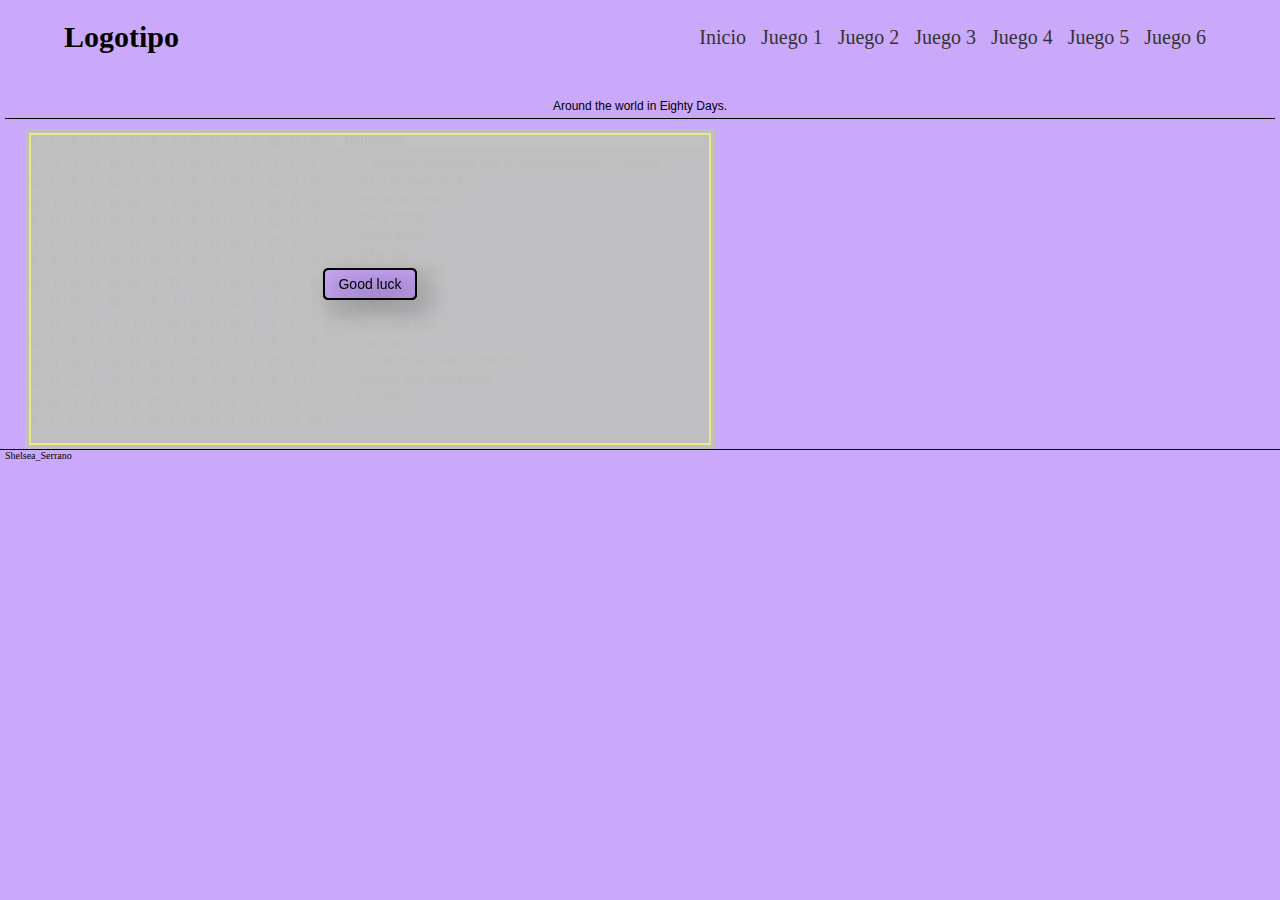
<file: juegos/Shelsea/Letter_soup.htm>
<!DOCTYPE html>
<!--Created by Ardora - www.webardora.net-->
<!--ArdoraSopa-->
<!--bajo licencia Attribution-NonCommercial-NoDerivatives 4.0 International (CC BY-NC-ND 4.0)
para otros usos contacte con el autor-->
<html lang="es">
<head><meta charset="utf-8" /><title>Lettersoup </title>
<link type="text/css" href="Letter_soup._resources/css/ardoraSopa.css" rel="stylesheet" />
<link rel="stylesheet" type="text/css" href="../css/juegos.css">
<script language="javascript" type="text/javascript" src="Letter_soup._resources/js/jquery.js"></script>
<script language="javascript" type="text/javascript" src="Letter_soup._resources/js/jquery-ui.min.js"></script>
<script language="javascript" type="text/javascript" src="Letter_soup._resources/js/jquery.ui.touch-punch.min.js"></script>
<script language="javascript" type="text/javascript" src="Letter_soup._resources/js/ardoraSopaCFG.js"></script>
<script language="javascript" type="text/javascript" src="Letter_soup._resources/js/ardoraScorm.js"></script>
<script language="javascript" type="text/javascript" src="Letter_soup._resources/js/ardoraSopa.js"></script>
<script language="javascript" type="text/javascript" src="Letter_soup._resources/js/ardoraTab.js"></script>
</head>
<body onLoad="loadPage()" onbeforeunload="unloadPage()" onUnload="unloadPage()">
     <!--menu-->
  <header>
    <div class="contenedor">
      <h2 class="logotipo">Logotipo</h2>
        <nav>
          <a href="../../Index.html">Inicio</a>
          <a href="../../juegos/Adriano/JIG1.htm">Juego 1</a>
          <a href="../../juegos/Tirsa/tirsa.htm">Juego 2</a>
          <a href="../../juegos/David/david.htm">Juego 3</a>
          <a href="../../juegos/Douglas/JIG.htm">Juego 4</a>
          <a href="../../juegos/Shelsea/Letter_soup.htm">Juego 5</a>
          <a href="../../juegos/Melany/Ahorcado2.htm">Juego 6</a>
        </nav>
    </div>
  </header>
<!--fin del menu-->
<div id="ardoraMain">
<div id="ardoraEnu"><SPAN style="font-size:12px;color:#000000">Around the world in Eighty Days.</SPAN></div>
  <div id="ardoraAct">
<canvas id="ardoraActBoard" width="990px" height="600px"></canvas>
<canvas id="ardoraActSel" width="990px" height="600px"></canvas>
<svg id="s_pointer" xmlns="http://www.w3.org/2000/svg" xmlns:xlink="http://www.w3.org/1999/xlink" width="558px" height="350px">
<line id="vertical" x1="0" y1="0" x2="0" y2="350" style="stroke:rgb(255,0,0);stroke-width:1" />
<line id="horizontal" x1="0" y1="0" x2="558" y2="0" style="stroke:rgb(255,0,0);stroke-width:1" />
<circle id="c_point" cx="0" cy="0" r="5"style="opacity:0.1;stroke:rgb(255,0,0);stroke-width:2"/></svg>
<canvas id="ardoraActCanvas" width="2px" height="2px"></canvas>
  </div>
<div id="ardoraTab">
  <canvas id="ardoraTabCanvas" width="70" height="88"></canvas>
</div></div>
<div id="ardoraAlumSCORM"><p></p></div>
<div id="ardoraAutor"><p>Shelsea_Serrano</p></div>
</body></html>
</file>
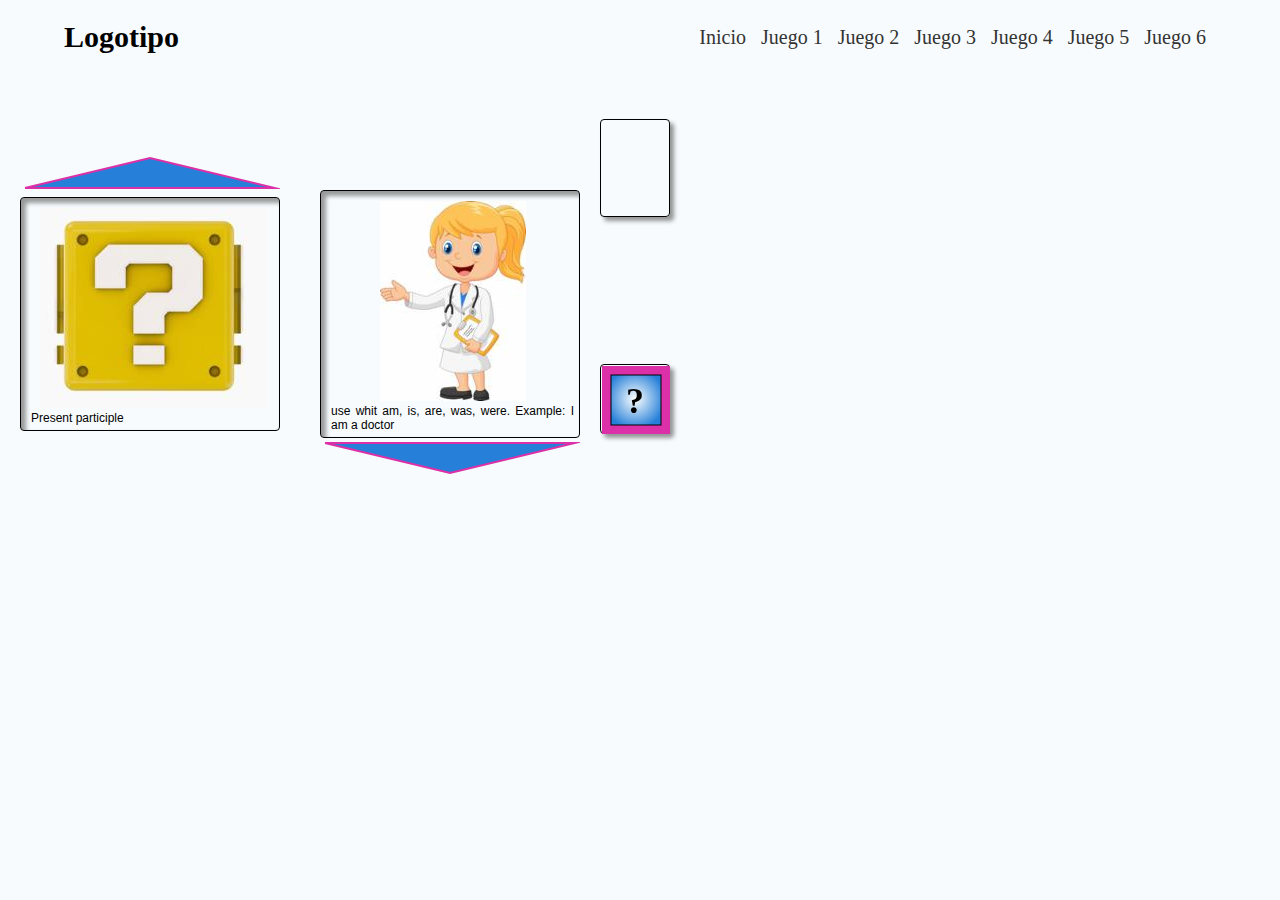
<file: juegos/Tirsa/tirsa.htm>
<!DOCTYPE html>
<!--Created by Ardora - www.webardora.net-->
<!--ArdoraRel-->
<!--bajo licencia Attribution-NonCommercial-NoDerivatives 4.0 International (CC BY-NC-ND 4.0)
para otros usos contacte con el autor-->
<html lang="es">
<head><meta charset="utf-8" /><title></title>
<link type="text/css" href="English1_resources/css/ardoraRel.css" rel="stylesheet" />
<link rel="stylesheet" type="text/css" href="../css/juegos.css">
<script language="javascript" type="text/javascript" src="English1_resources/js/jquery.js"></script>
<script language="javascript" type="text/javascript" src="English1_resources/js/jquery-ui.min.js"></script>
<script language="javascript" type="text/javascript" src="English1_resources/js/jquery.ui.touch-punch.min.js"></script>
<script language="javascript" type="text/javascript" src="English1_resources/js/ardoraRelCFG.js"></script>
<script language="javascript" type="text/javascript" src="English1_resources/js/ardoraScorm.js"></script>
<script language="javascript" type="text/javascript" src="English1_resources/js/ardoraRel.js"></script>
<script language="javascript" type="text/javascript" src="English1_resources/js/ardoraTab.js"></script>
</head>
<body onLoad="loadPage()" onbeforeunload="unloadPage()" onUnload="unloadPage()">
  <!--menu-->
  <header>
    <div class="contenedor">
      <h2 class="logotipo">Logotipo</h2>
        <nav>
          <a href="../../index.html">Inicio</a>
          <a href="../../juegos/Adriano/JIG1.htm">Juego 1</a>
          <a href="../../juegos/Tirsa/tirsa.htm">Juego 2</a>
          <a href="../../juegos/David/david.htm">Juego 3</a>
          <a href="../../juegos/Douglas/JIG.htm">Juego 4</a>
          <a href="../../juegos/Shelsea/Letter_soup.htm">Juego 5</a>
          <a href="../../juegos/Melany/Ahorcado2.htm">Juego 6</a>
        </nav>
    </div>
  </header> 
<!--fin del menu-->
<div id="ardoraMain">
<audio id="auI1">
<source src="English1_resources/media/y2mate.com_-_Descargar_sonido_de_moneda_Mario_bros__Download_Mario_Bros_Coin_sound.mp3" type="audio/mp3">
</audio>
<audio id="auD1">
<source src="English1_resources/media/y2mate.com_-_Descargar_sonido_de_moneda_Mario_bros__Download_Mario_Bros_Coin_sound.mp3" type="audio/mp3">
</audio>
<audio id="auI2">
<source src="English1_resources/media/y2mate.com_-_Descargar_sonido_de_moneda_Mario_bros__Download_Mario_Bros_Coin_sound.mp3" type="audio/mp3">
</audio>
<audio id="auD2">
<source src="English1_resources/media/y2mate.com_-_Descargar_sonido_de_moneda_Mario_bros__Download_Mario_Bros_Coin_sound.mp3" type="audio/mp3">
</audio>
<audio id="auI3">
<source src="English1_resources/media/y2mate.com_-_Descargar_sonido_de_moneda_Mario_bros__Download_Mario_Bros_Coin_sound.mp3" type="audio/mp3">
</audio>
<audio id="auD3">
<source src="English1_resources/media/y2mate.com_-_Descargar_sonido_de_moneda_Mario_bros__Download_Mario_Bros_Coin_sound.mp3" type="audio/mp3">
</audio>
<audio id="audioFelicitacion">
<source src="English1_resources/media/sonic.mp3" type="audio/mp3">
</audio>
<audio id="audioTempo">
<source src="English1_resources/media/mario-bros_game_over.mp3" type="audio/mp3">
</audio>
<audio id="audioIntentos">
<source src="English1_resources/media/pacman-dies.mp3" type="audio/mp3">
</audio>
<audio id="audioErro">
<source src="English1_resources/media/pacman-dies.mp3" type="audio/mp3">
</audio>
<div id="ardoraEnu"></div>
  <div id="ardoraAct">
<div id="tableL"><div class="cell"><div id="buttonUpLeft" class="butt"><canvas id="bUpLCanvas" width="260px" height="40px"></canvas></div>
<div id="contenL"></div><div id="buttonDownLeft" class="butt"><canvas id="bDownLCanvas" width="260px" height="40px"></canvas></div></div></div>
<div id="tableR"><div class="cell"><div id="buttonUpRight" class="butt"><canvas id="bUpRCanvas" width="260px" height="40px"></canvas></div>
<div id="contenR"></div><div id="buttonDownRight" class="butt"><canvas id="bDownRCanvas" width="260px" height="40px"></canvas></div></div></div>
<canvas id="ardoraActCanvas" width="2px" height="2px"></canvas>
  </div>
<div id="ardoraTab">
  <canvas id="ardoraTabCanvas" width="70" height="98"></canvas>
  <div id="buttonOk"><canvas id="buttonOkCanvas" width="70" height="70"></canvas></div>
</div></div>
<div id="ardoraAlumSCORM"><p></p></div>
</body></html>
</file>
<file: estilos.css>
:root {
	--principal: rgb(46, 134, 193);
	--principal1: rgb(255, 255, 255);
	--destacado: RGB(231, 76, 60);
	--destacado1: RGB(241, 196, 15);
	--complementario: RGB(52, 152, 219);
	--complementario1: RGB(243, 156, 18);
	--neutro: RGB(51, 51, 51);
	--neutro1: RGB(204, 204, 204);
}
* {
	margin: 0;
	padding: 0;
	box-sizing: border-box;
}
.contenedor {
	width: 90%;
	margin:  0 auto;
}
header {
	padding: 20px 0;
}
header .contenedor {
	display: flex;
	justify-content: space-between;
	align-items: center;
	font-size: 20px;
	margin-bottom: 0.75em;
}
header .contenedor nav a {
	color: var(--neutro);
	text-decoration: none;
	margin-right: 0.5em;
}
header .contenedor nav a:hover {
	color: var(--neutro1);
}

/* Cuerpo del sitio */


.contenedor-principal {
	display: flex;
	align-items: flex-start;
	height: 80%;
	gap: 0.71em;
}
.contenido {
	font-size: 14px;
	background-color: var(--principal);
	border-radius: 0.35em;
	padding: 0.71em;
	width: 80%;
}
.contenido p {
	margin-top: 0.35em;
	text-align: justify;
}
.barra-lateral {
	font-size: 14px;
	background-color: var(--complementario1);
	border-radius: 0.35em;
	padding: 0.71em;
	width: 20%;
}
.barra-lateral ol {
	padding: 0.71em;
}
.contenedor .pie-pagina footer {
	font-size: 14px;
	margin: 1.4em 0 0 0;
	border-radius: 0.35em;
	padding: 0.71em;
	background-color: var(--neutro);
	color: var(--principal1);
}
</file>
<file: sitio-grid/main.css>
:root {
	--rojo: red;
}

*{
	margin: 0;
	padding: 0;
	font-size: 18px;
}

.contenedor{
	width: 90%;
	background-color: lightgray;
	display: grid;
	grid-template-areas:'nav nav'
						'cabecera cabecera'
						'articulo barra-lateral'
						'pie pie';
}						 

.contenedor > .nav{
	padding: 1em;
	background-color: antiquewhite;
	justify-self: space-between;
}

.contenedor > .nav > nav > a{
	text-decoration: none;
}
</file>
<file: juegos/css/juegos.css>
:root {
	--principal: rgb(46, 134, 193);
	--principal1: rgb(255, 255, 255);
	--destacado: RGB(231, 76, 60);
	--destacado1: RGB(241, 196, 15);
	--complementario: RGB(52, 152, 219);
	--complementario1: RGB(243, 156, 18);
	--neutro: RGB(51, 51, 51);
	--neutro1: RGB(204, 204, 204);
}
* {
	margin: 0;
	padding: 0;
	box-sizing: border-box;
}
.contenedor {
	width: 90%;
	margin:  0 auto;
}
header {
	padding: 20px 0;
}
header .contenedor {
	display: flex;
	justify-content: space-between;
	align-items: center;
	font-size: 20px;
	margin-bottom: 0.75em;
}
header .contenedor nav a {
	color: var(--neutro);
	text-decoration: none;
	margin-right: 0.5em;
}
header .contenedor nav a:hover {
	color: var(--neutro1);
}
</file>
<file: juegos/Tirsa/English1_resources/css/ardoraRel.css>
/*Creado con Ardora - www.webardora.net
bajo licencia Attribution-NonCommercial-NoDerivatives 4.0 International (CC BY-NC-ND 4.0)
para otros usos contacte con el autor*/
.ui-corner-all{ -webkit-border-radius: 4px; border-radius: 4px;}
body{background-color:black;}
#ardoraMain{ font-family:Verdana, Geneva, sans-serif; color: #F0F0F0; padding: 5px; position: relative;}
#ardoraEnu{ font-size: 12px; position: relative; padding: 5px; margin-bottom: 10px;
text-align: justify;
}
#ardoraAlumSCORM{visibility: hidden;padding:0px;margin:0px;position: absolute;height: 15px;width: 250px;bottom: 0px;right: 0px;cursor: pointer;border-style: dotted;
border-width: 1px;-webkit-border-radius: 4px;-khtml-border-radius: 4px;border-radius: 4px;
-webkit-box-shadow: 4px 4px 4px rgba(50, 50, 50, 0.5);box-shadow: 4px 4px 4px rgba(50, 50, 50, 0.5);font-size: 10px;
background:rgba(38,128,217,0.5);}
#ardoraAlumSCORM p{padding:0px;margin:0px;padding-left: 2px;}
#buttonOk{ position: absolute; height: 70px; width: 70px; bottom: 0px; cursor: pointer;border-style: solid; border-width: 1px;
-webkit-border-radius: 4px;-khtml-border-radius: 4px;border-radius: 4px;
-webkit-box-shadow: 4px 4px 4px rgba(50, 50, 50, 0.5); box-shadow: 4px 4px 4px rgba(50, 50, 50, 0.5);}
#ardoraTabCanvas{width: 70px;border-style: solid;border-width: 1px;-webkit-border-radius: 4px;-khtml-border-radius: 4px;border-radius:4px;-webkit-box-shadow: 4px 4px 4px rgba(50, 50, 50, 0.5);box-shadow: 4px 4px 4px rgba(50,50,50,0.5);height:98px;} 
#ardoraActCanvas{z-index: 0; position: absolute; visibility:hidden;top:0; left:5px;}
#ardoraAct{position: relative; margin-right: 10px; padding: 5px; float: left;
}
#ardoraTab{width: 70px; height:320px;position: relative; visibility: visible;padding:5px;float:left;}
#ardoraAct{ width:580px;height:400px;overflow: hidden;}
#tableL{display: table;height: 100%;width:260px;position: relative;left:10px;float:left;}
#tableR{display: table;height: 100%;width:260px;position: relative;left:50px;float:left;}
.cell{display: table-cell;vertical-align: middle;}
#contenL, #contenR{height:auto;background:#F7FBFD;padding: 5px 5px 5px 10px;text-align: justify;font-size:12px;
border-style:solid;border-width:thin;border-radius:4px;
-webkit-box-shadow: inset 4px 4px 4px 1px rgba(10, 10, 10, 0.4);box-shadow: inset 4px 4px 4px 1px rgba(10, 10, 10, 0.4);
}
#contenL img{margin-top: 5px;}#contenR img{margin-top: 5px;} .butt{cursor:pointer}	
main {
	background-color: #7b9ee2;
	border-radius: 5px;
	margin-top: 20px;
	padding-top: 20px;
	padding-bottom: 20px;
}
</file>
<file: juegos/Adriano/JIG1_resources/css/ardoraMemo.css>
/*Creado con Ardora - www.webardora.net
bajo licencia Attribution-NonCommercial-NoDerivatives 4.0 International (CC BY-NC-ND 4.0)
para otros usos contacte con el autor*/
/*! normalize.css v7.0.0 | MIT License | github.com/necolas/normalize.css */
html {line-height: 1.15;-ms-text-size-adjust: 100%;-webkit-text-size-adjust: 100%;}
body {margin: 0;}
article,aside,footer,header,nav,section {display: block;}
h1 {font-size: 2em;margin: 0.67em 0;}
figcaption,figure,main {display: block;}
figure {margin: 1em 40px;}
hr {box-sizing: content-box;height: 0;overflow: visible;}
pre {font-family: monospace, monospace;font-size: 1em;}
a {background-color: transparent;-webkit-text-decoration-skip: objects;}
abbr[title] {border-bottom: none;text-decoration: underline;text-decoration: underline dotted;}
b,strong {font-weight: inherit;}
b,strong {font-weight: bolder;}
code,kbd,samp {font-family: monospace, monospace;font-size: 1em;}
dfn {font-style: italic;}
mark {background-color: #ff0;color: #000;}
small {font-size: 80%;}
sub,sup {font-size: 75%;line-height: 0;position: relative;vertical-align: baseline;}
sub {bottom: -0.25em;}
sup {top: -0.5em;}
audio,video {display: inline-block;}
audio:not([controls]) {display: none;height: 0;}
img {border-style: none;}
svg:not(:root) {overflow: hidden;}
button,input,optgroup,select,textarea {font-family: sans-serif;font-size: 100%;line-height: 1.15;margin: 0;}
button,input {overflow: visible;}
button,select {text-transform: none;}
button,html [type="button"],[type="reset"],[type="submit"] {-webkit-appearance: button;}
button::-moz-focus-inner,[type="button"]::-moz-focus-inner,[type="reset"]::-moz-focus-inner,[type="submit"]::-moz-focus-inner {border-style: none;padding: 0;}
button:-moz-focusring,[type="button"]:-moz-focusring,[type="reset"]:-moz-focusring,[type="submit"]:-moz-focusring {outline: 1px dotted ButtonText;}
fieldset{padding: 0.35em 0.75em 0.625em;}
legend {box-sizing: border-box;color: inherit;display: table;max-width: 100%;padding: 0;white-space: normal;}
progress {display: inline-block;vertical-align: baseline;}
textarea {overflow: auto;}
[type="checkbox"],[type="radio"] {box-sizing: border-box;padding: 0;}
[type="number"]::-webkit-inner-spin-button,[type="number"]::-webkit-outer-spin-button {height: auto;}
[type="search"]{-webkit-appearance: textfield;outline-offset: -2px;}
[type="search"]::-webkit-search-cancel-button,[type="search"]::-webkit-search-decoration {-webkit-appearance: none;}
::-webkit-file-upload-button {-webkit-appearance: button;font: inherit;}
details,menu {display: block;}
summary {display: list-item;}
canvas {display: inline-block;}
template{display: none;}
[hidden]{display: none;}
/*!END normalize.css v7.0.0*/
.ui-corner-all{ -webkit-border-radius: 0px; border-radius: 0px;}
body{background-color:black;}
#ardoraMain{ font-family:Verdana, Geneva, sans-serif; color: #F0F0F0; padding: 5px; position: relative;}
#ardoraEnu{ font-size: 12px; position: relative; padding: 5px; margin-bottom: 10px;
text-align: center;
}
#ardoraAlumSCORM{visibility: hidden;padding:0px;margin:0px;position: absolute;height: 15px;width: 250px;bottom: 0px;right: 0px;cursor: pointer;border-style: dotted;
border-width: 1px;-webkit-border-radius: 0px;-khtml-border-radius: 0px;border-radius: 0px;
-webkit-box-shadow: 4px 4px 4px rgba(50, 50, 50, 0.5);box-shadow: 4px 4px 4px rgba(50, 50, 50, 0.5);font-size: 10px;
background:rgba(0,128,128,0.5);}
#ardoraAlumSCORM p{padding:0px;margin:0px;padding-left: 2px;}
#ardoraTabCanvas{width: 70px;border-style: solid;border-width: 1px;-webkit-border-radius: 0px;-khtml-border-radius: 0px;border-radius:0px;-webkit-box-shadow: 4px 4px 4px rgba(50, 50, 50, 0.5);box-shadow: 4px 4px 4px rgba(50,50,50,0.5);height:88px;} 
#ardoraActCanvas{z-index: 0; position: absolute; visibility:hidden;top:0; left:5px;}
#ardoraAct{position: relative; margin-right: 10px; padding: 5px; float: left;opacity:0;
-webkit-box-shadow: 4px 4px 4px rgba(50, 50, 50, 0.5);box-shadow: 4px 4px 4px rgba(50, 50, 50, 0.5);
}
#ardoraTab{width: 70px;height:320px; position: relative; visibility: visible;padding:5px;float:left;}
#ima11{top:3px;left:3px;}
#ima12{top:3px;left:154px;}
#ima13{top:3px;left:305px;}
#ima14{top:3px;left:456px;}
#ima21{top:117px;left:3px;}
#ima22{top:117px;left:154px;}
#ima23{top:117px;left:305px;}
#ima24{top:117px;left:456px;}
#ima31{top:231px;left:3px;}
#ima32{top:231px;left:154px;}
#ima33{top:231px;left:305px;}
#ima34{top:231px;left:456px;}
.imaCell_img{ display: table-cell; vertical-align: middle;cursor: pointer;width:100%; height: 100%;}
#ardoraAct{ width:596px; height:336px;position: relative; margin-right: 10px; padding: 5px; float: left;
-webkit-box-shadow: 4px 4px 4px rgba(50, 50, 50, 0.5);box-shadow: 4px 4px 4px rgba(50, 50, 50, 0.5);
}
.imaCell{display:  table; text-align: center; -webkit-border-radius:0px;-khtml-border-radius: 0px;border-radius: 0px;
position:  absolute; border-color: black; border-style: dotted; border-width: 1px;
width:149px; height: 112px;background-position: center; background-repeat: no-repeat;
}
.imaCell p{position:absolute; bottom: 0px; left:3px; width:146px; z-index: 0; opacity: 0; cursor: pointer;font-size:15px;
background:rgba(128,128,128,0.7);}
#ardoraAutor{padding-left:5px; clear:both; font-size: 20px; };


main {
	background-color: #7b9ee2;
	border-radius: 5px;
	margin-top: 20px;
	padding-top: 20px;
	padding-bottom: 20px;
}
</file>
<file: juegos/David/english_resources/css/ardoraCW.css>
/*Creado con Ardora - www.webardora.net
bajo licencia Attribution-NonCommercial-NoDerivatives 4.0 International (CC BY-NC-ND 4.0)
para otros usos contacte con el autor*/
/*! normalize.css v7.0.0 | MIT License | github.com/necolas/normalize.css */
html {line-height: 1.15;-ms-text-size-adjust: 100%;-webkit-text-size-adjust: 100%;}
body {margin: 0;}
article,aside,footer,header,nav,section {display: block;}
h1 {font-size: 2em;margin: 0.67em 0;}
figcaption,figure,main {display: block;}
figure {margin: 1em 40px;}
hr {box-sizing: content-box;height: 0;overflow: visible;}
pre {font-family: monospace, monospace;font-size: 1em;}
a {background-color: transparent;-webkit-text-decoration-skip: objects;}
abbr[title] {border-bottom: none;text-decoration: underline;text-decoration: underline dotted;}
b,strong {font-weight: inherit;}
b,strong {font-weight: bolder;}
code,kbd,samp {font-family: monospace, monospace;font-size: 1em;}
dfn {font-style: italic;}
mark {background-color: #ff0;color: #000;}
small {font-size: 80%;}
sub,sup {font-size: 75%;line-height: 0;position: relative;vertical-align: baseline;}
sub {bottom: -0.25em;}
sup {top: -0.5em;}
audio,video {display: inline-block;}
audio:not([controls]) {display: none;height: 0;}
img {border-style: none;}
svg:not(:root) {overflow: hidden;}
button,input,optgroup,select,textarea {font-family: sans-serif;font-size: 100%;line-height: 1.15;margin: 0;}
button,input {overflow: visible;}
button,select {text-transform: none;}
button,html [type="button"],[type="reset"],[type="submit"] {-webkit-appearance: button;}
button::-moz-focus-inner,[type="button"]::-moz-focus-inner,[type="reset"]::-moz-focus-inner,[type="submit"]::-moz-focus-inner {border-style: none;padding: 0;}
button:-moz-focusring,[type="button"]:-moz-focusring,[type="reset"]:-moz-focusring,[type="submit"]:-moz-focusring {outline: 1px dotted ButtonText;}
fieldset{padding: 0.35em 0.75em 0.625em;}
legend {box-sizing: border-box;color: inherit;display: table;max-width: 100%;padding: 0;white-space: normal;}
progress {display: inline-block;vertical-align: baseline;}
textarea {overflow: auto;}
[type="checkbox"],[type="radio"] {box-sizing: border-box;padding: 0;}
[type="number"]::-webkit-inner-spin-button,[type="number"]::-webkit-outer-spin-button {height: auto;}
[type="search"]{-webkit-appearance: textfield;outline-offset: -2px;}
[type="search"]::-webkit-search-cancel-button,[type="search"]::-webkit-search-decoration {-webkit-appearance: none;}
::-webkit-file-upload-button {-webkit-appearance: button;font: inherit;}
details,menu {display: block;}
summary {display: list-item;}
canvas {display: inline-block;}
template{display: none;}
[hidden]{display: none;}
/*!END normalize.css v7.0.0*/
.ui-corner-all{ -webkit-border-radius: 4px; border-radius: 4px;}
body{background-color:black;}
#ardoraMain{ font-family:Verdana, Geneva, sans-serif; color: #F0F0F0; padding: 5px; position: relative;}
#ardoraEnu{ font-size: 12px; position: relative; padding: 5px; margin-bottom: 10px;
text-align: center;
}
#ardoraAlumSCORM{visibility: hidden;padding:0px;margin:0px;position: absolute;height: 15px;width: 250px;bottom: 0px;right: 0px;cursor: pointer;border-style: dotted;
border-width: 1px;-webkit-border-radius: 4px;-khtml-border-radius: 4px;border-radius: 4px;
-webkit-box-shadow: 4px 4px 4px rgba(50, 50, 50, 0.5);box-shadow: 4px 4px 4px rgba(50, 50, 50, 0.5);font-size: 10px;
background:rgba(255,128,0,0.5);}
#ardoraAlumSCORM p{padding:0px;margin:0px;padding-left: 2px;}
#buttonOk{ position: absolute; height: 70px; width: 70px; bottom: 0px; cursor: pointer;border-style: solid; border-width: 1px;
-webkit-border-radius: 4px;-khtml-border-radius: 4px;border-radius: 4px;
-webkit-box-shadow: 4px 4px 4px rgba(50, 50, 50, 0.5); box-shadow: 4px 4px 4px rgba(50, 50, 50, 0.5);}
#ardoraTabCanvas{width: 70px;border-style: solid;border-width: 1px;-webkit-border-radius: 4px;-khtml-border-radius: 4px;border-radius:4px;-webkit-box-shadow: 4px 4px 4px rgba(50, 50, 50, 0.5);box-shadow: 4px 4px 4px rgba(50,50,50,0.5);height:186px;} 
#ardoraActCanvas{z-index: 0; position: absolute; visibility:hidden;top:0; left:5px;}
#ardoraAct{position: relative; margin-right: 10px; padding: 5px; float: left;
border-style: solid; border-width: 1px; -webkit-border-radius: 4px; -khtml-border-radius: 4px; border-radius: 4px;
-webkit-box-shadow: 4px 4px 4px rgba(50, 50, 50, 0.5);box-shadow: 4px 4px 4px rgba(50, 50, 50, 0.5);
}
#ardoraTab{width: 70px;height:320px; position: relative; visibility: visible;padding:5px;float:left;}
td{margin: 0; padding: 0; border: 1px; border-style: solid;border-radius:2px;}
.cell{width:20px; height:25px; margin: 0; padding: 0;text-align: center;border-radius:2px;
font-family:Verdana, Geneva, sans-serif; text-transform: uppercase;font-size:16px;
cursor: pointer;border-style: none;background-color:#24ECF7}
.blackCell{background-color: black;width:20px; height:25px;}
.hidetd{border:0px; border-style: none;}
#defIma{font-size:12px; text-align: justify; z-index:1; width:250px; font-family:Verdana, Geneva, sans-serif;
padding: 6px; border-radius:4px; border-style: solid; border-width: 1px;
box-shadow: inset 3px 3px 3px rgba(50, 50, 50, 0.5);
float:right; visibility: hidden;}
table{float: left; margin-right: 20px; margin-bottom: 20px;}
#buttonDir{border-radius: 2px; border-style: solid; border-width: 1px; margin-bottom: 10px;
margin-left: 10px; float: right; cursor: pointer; width: 40px; height: 40px;box-shadow: 3px 3px 3px rgba(50, 50, 50, 0.5);}
#ardoraButtonDirCanvas{padding: 0px;}
.titleDef{padding-top: 5px; font-weight: bold; border-width: 1px; border-bottom-style: solid;}
#ardoraAutor{padding-left:5px; clear:both; font-size: 20px; border-top:thin; border-top-style:solid;}
</file>
<file: juegos/Douglas/JIG_resources/css/ardoratabla.css>
/*Creado con Ardora - www.webardora.net
bajo licencia Attribution-NonCommercial-NoDerivatives 4.0 International (CC BY-NC-ND 4.0)
para otros usos contacte con el autor*/
/*! normalize.css v7.0.0 | MIT License | github.com/necolas/normalize.css */
html {line-height: 1.15;-ms-text-size-adjust: 100%;-webkit-text-size-adjust: 100%;}
body {margin: 0;}
article,aside,footer,header,nav,section {display: block;}
h1 {font-size: 2em;margin: 0.67em 0;}
figcaption,figure,main {display: block;}
figure {margin: 1em 40px;}
hr {box-sizing: content-box;height: 0;overflow: visible;}
pre {font-family: monospace, monospace;font-size: 1em;}
a {background-color: transparent;-webkit-text-decoration-skip: objects;}
abbr[title] {border-bottom: none;text-decoration: underline;text-decoration: underline dotted;}
b,strong {font-weight: inherit;}
b,strong {font-weight: bolder;}
code,kbd,samp {font-family: monospace, monospace;font-size: 1em;}
dfn {font-style: italic;}
mark {background-color: #ff0;color: #000;}
small {font-size: 80%;}
sub,sup {font-size: 75%;line-height: 0;position: relative;vertical-align: baseline;}
sub {bottom: -0.25em;}
sup {top: -0.5em;}
audio,video {display: inline-block;}
audio:not([controls]) {display: none;height: 0;}
img {border-style: none;}
svg:not(:root) {overflow: hidden;}
button,input,optgroup,select,textarea {font-family: sans-serif;font-size: 100%;line-height: 1.15;margin: 0;}
button,input {overflow: visible;}
button,select {text-transform: none;}
button,html [type="button"],[type="reset"],[type="submit"] {-webkit-appearance: button;}
button::-moz-focus-inner,[type="button"]::-moz-focus-inner,[type="reset"]::-moz-focus-inner,[type="submit"]::-moz-focus-inner {border-style: none;padding: 0;}
button:-moz-focusring,[type="button"]:-moz-focusring,[type="reset"]:-moz-focusring,[type="submit"]:-moz-focusring {outline: 1px dotted ButtonText;}
fieldset{padding: 0.35em 0.75em 0.625em;}
legend {box-sizing: border-box;color: inherit;display: table;max-width: 100%;padding: 0;white-space: normal;}
progress {display: inline-block;vertical-align: baseline;}
textarea {overflow: auto;}
[type="checkbox"],[type="radio"] {box-sizing: border-box;padding: 0;}
[type="number"]::-webkit-inner-spin-button,[type="number"]::-webkit-outer-spin-button {height: auto;}
[type="search"]{-webkit-appearance: textfield;outline-offset: -2px;}
[type="search"]::-webkit-search-cancel-button,[type="search"]::-webkit-search-decoration {-webkit-appearance: none;}
::-webkit-file-upload-button {-webkit-appearance: button;font: inherit;}
details,menu {display: block;}
summary {display: list-item;}
canvas {display: inline-block;}
template{display: none;}
[hidden]{display: none;}
/*!END normalize.css v7.0.0*/
.ui-corner-all{ -webkit-border-radius: 4px; border-radius: 4px;}
body{background-color:black;}
#ardoraMain{ font-family:Verdana, Geneva, sans-serif; color: #F0F0F0; padding: 5px; position: relative;}
#ardoraEnu{ font-size: 30px; position: relative; padding: 5px; margin-bottom: 10px;
text-align: center;
}
#ardoraAlumSCORM{visibility: hidden;padding:0px;margin:0px;position: absolute;height: 15px;width: 250px;bottom: 0px;right: 0px;cursor: pointer;border-style: dotted;
border-width: 1px;-webkit-border-radius: 4px;-khtml-border-radius: 4px;border-radius: 4px;
-webkit-box-shadow: 4px 4px 4px rgba(50, 50, 50, 0.5);box-shadow: 4px 4px 4px rgba(50, 50, 50, 0.5);font-size: 10px;
background:rgba(0,128,128,0.5);}
#ardoraAlumSCORM p{padding:0px;margin:0px;padding-left: 2px;}
#buttonOk{ position: absolute; height: 70px; width: 70px; bottom: 0px; cursor: pointer;border-style: solid; border-width: 1px;
-webkit-border-radius: 4px;-khtml-border-radius: 4px;border-radius: 4px;
-webkit-box-shadow: 4px 4px 4px rgba(50, 50, 50, 0.5); box-shadow: 4px 4px 4px rgba(50, 50, 50, 0.5);}
#ardoraTabCanvas{width: 70px;border-style: solid;border-width: 1px;-webkit-border-radius: 4px;-khtml-border-radius: 4px;border-radius:4px;-webkit-box-shadow: 4px 4px 4px rgba(50, 50, 50, 0.5);box-shadow: 4px 4px 4px rgba(50,50,50,0.5);height:147px;} 
#ardoraActCanvas{z-index: 0; position: absolute; visibility:hidden;top:0; left:5px;}
#ardoraAct{position: relative; margin-right: 10px; padding: 5px; float: left;
}
#ardoraTab{width: 70px;height:320px; position: relative; visibility: visible;padding:5px;float:left;}
#ardoraAutor{padding-left:5px; clear:both; font-size: 15px; }
table td{width:270px;}
table{border-width:2px;text-align:center;font-size:12px;border-style:solid;margin-left:10px;border-color:rgba(255,255,255,0.5);}
.tdCell{padding:8px;border-style:solid;border-color:rgba(0,128,128,0.5);border-width:2px;}
.tdHeaderCol{border-style:solid;border-color:rgba(0,0,0,0.5);border-width:2px;background-color:rgba(128,128,128,0.5);padding:5px;}
.tdHeaderRow{border-style:solid;border-color:rgba(0,0,0,0.5);border-width:2px;background-color:rgba(128,128,128,0.5);padding:5px;}
.tdHeaderSqu{border-style:solid;border-color:rgba(0,0,0,0.5);border-width:2px;background-color:rgba(128,128,128,0.5);}
.ardoraInput{border: 1px solid;border-radius:4px; width:150px;box-shadow: 4px 4px 4px rgba(50, 50, 50, 0.5);text-align:center;}
.ardoraSele{border: 1px solid;border-radius:4px;box-shadow: 4px 4px 4px rgba(50, 50, 50, 0.5);text-align:center;}
.divCB label {display: inline-block;cursor:pointer;position:relative;font-size:14px;}
.ardoraSele{border: 1px solid;border-radius:4px;box-shadow: 4px 4px 4px rgba(50, 50, 50, 0.5);text-align:center;}.divCB label:before{content:"";display:inline-block;width:14px;height:14px;margin-right:5px;position: absolute;left:0;bottom:1px;color:black;border-style: solid;border-width: thin;box-shadow: inset 0px 2px 3px 0px rgba(0,0,0,.5), 0px 1px 0px 0px rgba(255, 255, 255, .8);}
input[type=checkbox] {display: none;}
.divCB label:before {border-radius:3px;}
.divCB input[type=checkbox]:checked + label:before {content: "\2713";text-shadow: 1px 1px 1px rgba(0,0,0,.2);font-size:18px;font-weight: bold;text-align: center;line-height:15px;}
.play_but{cursor: pointer;}

/**nuevo codigo**/ 
main {
	background-color: #7b9ee2;
	border-radius: 5px;
	padding-top: 20px;
	padding-bottom: 20px;
}
</file>
<file: juegos/Melany/Ahorcado2_resources/css/ardoraAfor.css>
/*Creado con Ardora - www.webardora.net
bajo licencia Attribution-NonCommercial-NoDerivatives 4.0 International (CC BY-NC-ND 4.0)
para otros usos contacte con el autor*/
/*! normalize.css v7.0.0 | MIT License | github.com/necolas/normalize.css */
html {line-height: 1.15;-ms-text-size-adjust: 100%;-webkit-text-size-adjust: 100%;}
body {margin: 0;}
article,aside,footer,header,nav,section {display: block;}
h1 {font-size: 2em;margin: 0.67em 0;}
figcaption,figure,main {display: block;}
figure {margin: 1em 40px;}
hr {box-sizing: content-box;height: 0;overflow: visible;}
pre {font-family: monospace, monospace;font-size: 1em;}
a {background-color: transparent;-webkit-text-decoration-skip: objects;}
abbr[title] {border-bottom: none;text-decoration: underline;text-decoration: underline dotted;}
b,strong {font-weight: inherit;}
b,strong {font-weight: bolder;}
code,kbd,samp {font-family: monospace, monospace;font-size: 1em;}
dfn {font-style: italic;}
mark {background-color: #ff0;color: #000;}
small {font-size: 80%;}
sub,sup {font-size: 75%;line-height: 0;position: relative;vertical-align: baseline;}
sub {bottom: -0.25em;}
sup {top: -0.5em;}
audio,video {display: inline-block;}
audio:not([controls]) {display: none;height: 0;}
img {border-style: none;}
svg:not(:root) {overflow: hidden;}
button,input,optgroup,select,textarea {font-family: sans-serif;font-size: 100%;line-height: 1.15;margin: 0;}
button,input {overflow: visible;}
button,select {text-transform: none;}
button,html [type="button"],[type="reset"],[type="submit"] {-webkit-appearance: button;}
button::-moz-focus-inner,[type="button"]::-moz-focus-inner,[type="reset"]::-moz-focus-inner,[type="submit"]::-moz-focus-inner {border-style: none;padding: 0;}
button:-moz-focusring,[type="button"]:-moz-focusring,[type="reset"]:-moz-focusring,[type="submit"]:-moz-focusring {outline: 1px dotted ButtonText;}
fieldset{padding: 0.35em 0.75em 0.625em;}
legend {box-sizing: border-box;color: inherit;display: table;max-width: 100%;padding: 0;white-space: normal;}
progress {display: inline-block;vertical-align: baseline;}
textarea {overflow: auto;}
[type="checkbox"],[type="radio"] {box-sizing: border-box;padding: 0;}
[type="number"]::-webkit-inner-spin-button,[type="number"]::-webkit-outer-spin-button {height: auto;}
[type="search"]{-webkit-appearance: textfield;outline-offset: -2px;}
[type="search"]::-webkit-search-cancel-button,[type="search"]::-webkit-search-decoration {-webkit-appearance: none;}
::-webkit-file-upload-button {-webkit-appearance: button;font: inherit;}
details,menu {display: block;}
summary {display: list-item;}
canvas {display: inline-block;}
template{display: none;}
[hidden]{display: none;}
/*!END normalize.css v7.0.0*/
.ui-corner-all{ -webkit-border-radius: 4px; border-radius: 4px;}
body{background-color:black;}
#ardoraMain{ font-family:Verdana, Geneva, sans-serif; color: #F0F0F0; padding: 5px; position: relative;}
#ardoraEnu{ font-size: 12px; position: relative; padding: 5px; margin-bottom: 10px;
text-align: justify;
}
#ardoraAlumSCORM{visibility: hidden;padding:0px;margin:0px;position: absolute;height: 15px;width: 250px;bottom: 0px;right: 0px;cursor: pointer;border-style: dotted;
border-width: 1px;-webkit-border-radius: 4px;-khtml-border-radius: 4px;border-radius: 4px;
-webkit-box-shadow: 4px 4px 4px rgba(50, 50, 50, 0.5);box-shadow: 4px 4px 4px rgba(50, 50, 50, 0.5);font-size: 10px;
background:rgba(255,128,255,0.5);}
#ardoraAlumSCORM p{padding:0px;margin:0px;padding-left: 2px;}
#ardoraTabCanvas{width: 70px;border-style: solid;border-width: 1px;-webkit-border-radius: 4px;-khtml-border-radius: 4px;border-radius:4px;-webkit-box-shadow: 4px 4px 4px rgba(50, 50, 50, 0.5);box-shadow: 4px 4px 4px rgba(50,50,50,0.5);height:147px;} 
#ardoraActCanvas{z-index: 0; position: absolute; visibility:hidden;top:0; left:0;}
#ardoraAct{position: relative; margin-left: 10px; margin-right:10px; padding:0 0 0 0; float: left;
}
#ardoraTab{width: 70px;height:320px; position: relative; visibility: visible;padding:5px;float:left;}
.bLetter{display: table; font-size:24px;width: 36px;height:36px;border-style:solid;text-align:center;cursor:pointer;
border-radius:4px;position:absolute;background-color:#AA00AA;color:#9D9DFF;
-webkit-box-shadow: 4px 4px 4px rgba(50, 50, 50, 0.5);box-shadow: 4px 4px 4px rgba(50, 50, 50, 0.5);
}
.bLetter p{padding:0px;margin:4px 0 0 0;}
.letterOk{opacity:0.5;display:table;font-size:24px;width:36px; height:36px;border-style:solid;text-align:center;cursor:not-allowed;
-webkit-border-radius:4px;-khtml-border-radius:4px;border-radius:4px;position:absolute;}
.letterOk p{padding: 0px; margin: 4px 0 0 0;}
.bGame{display: table; font-size:36px;width:48px;height:48px;border-style:solid;text-align:center;cursor:auto;
-webkit-border-radius:4px;-khtml-border-radius:4px;border-radius:4px;position:absolute;
-webkit-box-shadow:inset 4px 4px 4px rgba(50, 50, 50, 0.5);box-shadow:inset 4px 4px 4px rgba(50, 50, 50, 0.5);
border-width:1px;}
.bGame p{padding: 0px; margin: 4px 0 0 0;}
.imaLeft{margin-right:5px; margin-bottom:5px;} .imaRight{margin-left:5px; margin-bottom:5px;}
#ardoraQuest{font-family:Verdana, Geneva, sans-serif;font-size:14px;color:#000000;text-align: justify;padding: 0 5px 0 5px;} #ardoraImage{width: 100%; text-align: center;} #ardoraQuest img{cursor: pointer;}
#ardoraAutor{padding-left:5px; clear:both; font-size: 20px; }
/**nuevo codigo**/ 

main {
	background-color: #7b9ee2;
	border-radius: 5px;
	margin-top: 20px;
	padding-top: 20px;
	padding-bottom: 20px;
}
</file>
<file: juegos/Shelsea/Letter_soup._resources/css/ardoraSopa.css>
/*Creado con Ardora - www.webardora.net
bajo licencia Attribution-NonCommercial-NoDerivatives 4.0 International (CC BY-NC-ND 4.0)
para otros usos contacte con el autor*/
/*! normalize.css v7.0.0 | MIT License | github.com/necolas/normalize.css */
html {line-height: 1.15;-ms-text-size-adjust: 100%;-webkit-text-size-adjust: 100%;}
body {margin: 0;}
article,aside,footer,header,nav,section {display: block;}
h1 {font-size: 2em;margin: 0.67em 0;}
figcaption,figure,main {display: block;}
figure {margin: 1em 40px;}
hr {box-sizing: content-box;height: 0;overflow: visible;}
pre {font-family: monospace, monospace;font-size: 1em;}
a {background-color: transparent;-webkit-text-decoration-skip: objects;}
abbr[title] {border-bottom: none;text-decoration: underline;text-decoration: underline dotted;}
b,strong {font-weight: inherit;}
b,strong {font-weight: bolder;}
code,kbd,samp {font-family: monospace, monospace;font-size: 1em;}
dfn {font-style: italic;}
mark {background-color: #ff0;color: #000;}
small {font-size: 80%;}
sub,sup {font-size: 75%;line-height: 0;position: relative;vertical-align: baseline;}
sub {bottom: -0.25em;}
sup {top: -0.5em;}
audio,video {display: inline-block;}
audio:not([controls]) {display: none;height: 0;}
img {border-style: none;}
svg:not(:root) {overflow: hidden;}
button,input,optgroup,select,textarea {font-family: sans-serif;font-size: 100%;line-height: 1.15;margin: 0;}
button,input {overflow: visible;}
button,select {text-transform: none;}
button,html [type="button"],[type="reset"],[type="submit"] {-webkit-appearance: button;}
button::-moz-focus-inner,[type="button"]::-moz-focus-inner,[type="reset"]::-moz-focus-inner,[type="submit"]::-moz-focus-inner {border-style: none;padding: 0;}
button:-moz-focusring,[type="button"]:-moz-focusring,[type="reset"]:-moz-focusring,[type="submit"]:-moz-focusring {outline: 1px dotted ButtonText;}
fieldset{padding: 0.35em 0.75em 0.625em;}
legend {box-sizing: border-box;color: inherit;display: table;max-width: 100%;padding: 0;white-space: normal;}
progress {display: inline-block;vertical-align: baseline;}
textarea {overflow: auto;}
[type="checkbox"],[type="radio"] {box-sizing: border-box;padding: 0;}
[type="number"]::-webkit-inner-spin-button,[type="number"]::-webkit-outer-spin-button {height: auto;}
[type="search"]{-webkit-appearance: textfield;outline-offset: -2px;}
[type="search"]::-webkit-search-cancel-button,[type="search"]::-webkit-search-decoration {-webkit-appearance: none;}
::-webkit-file-upload-button {-webkit-appearance: button;font: inherit;}
details,menu {display: block;}
summary {display: list-item;}
canvas {display: inline-block;}
template{display: none;}
[hidden]{display: none;}
/*!END normalize.css v7.0.0*/
.ui-corner-all{ -webkit-border-radius: 4px; border-radius: 4px;}
body{background-color:black;}
#ardoraMain{ font-family:Verdana, Geneva, sans-serif; color: #F0F0F0; padding: 5px; position: relative;}
#ardoraEnu{ font-size: 12px; position: relative; padding: 5px; margin-bottom: 10px;
text-align: center;
border-bottom:thin;border-bottom-style:solid;
}
#ardoraAlumSCORM{visibility: hidden;padding:0px;margin:0px;position: absolute;height: 15px;width: 250px;bottom: 0px;right: 0px;cursor: pointer;border-style: dotted;
border-width: 1px;-webkit-border-radius: 4px;-khtml-border-radius: 4px;border-radius: 4px;
-webkit-box-shadow: 4px 4px 4px rgba(50, 50, 50, 0.5);box-shadow: 4px 4px 4px rgba(50, 50, 50, 0.5);font-size: 10px;
background:rgba(237,234,126,0.5);}
#ardoraAlumSCORM p{padding:0px;margin:0px;padding-left: 2px;}
#ardoraTabCanvas{width: 70px;border-style: solid;border-width: 1px;-webkit-border-radius: 4px;-khtml-border-radius: 4px;border-radius:4px;-webkit-box-shadow: 4px 4px 4px rgba(50, 50, 50, 0.5);box-shadow: 4px 4px 4px rgba(50,50,50,0.5);height:88px;} 
#ardoraAct{height: 400px; width: 600px; position: relative; left:20px;float:left;
padding-right: 20px;}
#ardoraActBoard{position: absolute; top:  0; left:0;}
#ardoraActCanvas{z-index: 0; position: absolute; visibility:hidden; top:  0; left:0;}
#ardoraActSel{z-index: 2; position: absolute; top:  0; left:0;}
#ardoraTab{width: 70px;height:320px; position: relative; visibility: visible;padding:5px;float:left;}
#ardoraAutor{padding-left:5px; clear:both; font-size: 10px; border-top:thin; border-top-style:solid;}
/**nuevo codigo**/ 

main {
	background-color: #7b9ee2;
	border-radius: 5px;
	margin-top: 20px;
	padding-top: 20px;
	padding-bottom: 20px;
}
</file>
